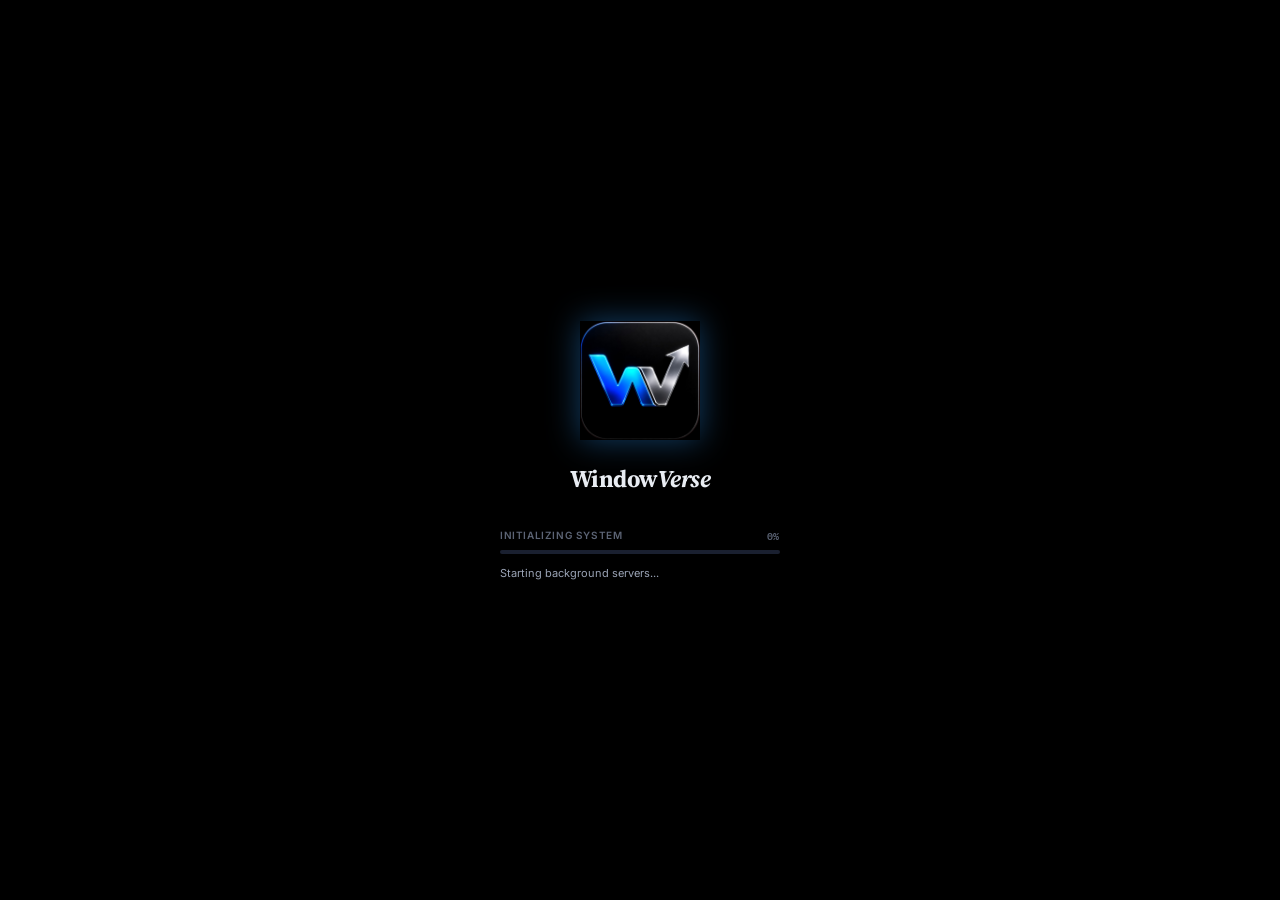
<file: ui/index.html>
<!DOCTYPE html>
<html lang="en">
<head>
<meta charset="UTF-8">
<meta name="viewport" content="width=device-width, initial-scale=1.0">
<title>WindowVerse — Live Service</title>
<link rel="preconnect" href="https://fonts.googleapis.com">
<link href="https://fonts.googleapis.com/css2?family=Source+Serif+4:opsz,wght@8..60,400;8..60,600;8..60,700&family=Inter:wght@400;500;600;700&family=IBM+Plex+Mono:wght@400;500;600&display=swap" rel="stylesheet">
<style>
:root {
  --bg:        #000000;
  --panel:     #0a0b0f;
  --panel-alt: #111318;
  --line:      #1a2030;
  --line-soft: #141820;
  --ink:       #e8ecf2;
  --ink-60:    #9aa3b5;
  --ink-40:    #5c6475;
  --accent:    #2b9bff;
  --accent-dim: rgba(43, 155, 255, 0.14);
  --silver:    #b8c4d4;
  --gold:      var(--accent);
  --red:       #e05a4e;
  --green:     #2b9bff;
  --green-bg:  rgba(43, 155, 255, .12);
  --amber:     #2b9bff;
  --amber-bg:  rgba(43, 155, 255, .12);
  --blue:      #2b9bff;
  --mono:      'IBM Plex Mono', monospace;
  --serif:     'Source Serif 4', serif;
  --sans:      'Inter', sans-serif;
}
* { box-sizing: border-box; margin: 0; padding: 0; }
html, body { height: 100%; overflow: hidden; }
body {
  background:
    radial-gradient(ellipse at 12% -8%, rgba(43,155,255,.10), transparent 55%),
    radial-gradient(ellipse at 88% 108%, rgba(184,196,212,.06), transparent 50%),
    var(--bg);
  color: var(--ink);
  font-family: var(--sans);
  display: flex;
  flex-direction: column;
}
.glass {
  background: rgba(22, 23, 27, 0.55);
  backdrop-filter: blur(14px);
  -webkit-backdrop-filter: blur(14px);
  border-color: rgba(255,255,255,0.07);
}
::-webkit-scrollbar { width: 6px; height: 6px; }
::-webkit-scrollbar-thumb { background: var(--line); border-radius: 3px; }

/* ── Header ── */
.header {
  display: flex; align-items: center; gap: 14px;
  padding: 0 20px; height: 54px;
  border-bottom: 1px solid rgba(255,255,255,0.07);
  background: rgba(22, 23, 27, 0.65);
  backdrop-filter: blur(14px);
  flex-shrink: 0;
}
.wordmark { font-family: var(--serif); font-weight: 700; font-size: 19px; letter-spacing: -.02em; }
.wordmark em { color: var(--accent); font-style: normal; }
.app-logo {
  width: 34px; height: 34px; border-radius: 9px; flex-shrink: 0;
  box-shadow: 0 0 14px rgba(43,155,255,0.28);
}
.service-pill {
  display: flex; align-items: center; gap: 6px;
  padding: 5px 11px; border: 1px solid var(--line);
  border-radius: 6px; font-size: 12px; color: var(--ink-60);
  background: var(--panel-alt);
}
.service-pill b { color: var(--ink); font-weight: 600; }
.header-spacer { flex: 1; }
.ai-badge {
  display: flex; align-items: center; gap: 6px;
  font-size: 11px; letter-spacing: .04em; color: var(--ink-60);
  padding: 5px 10px; border: 1px solid var(--line); border-radius: 6px;
}
.ai-badge .dot { width: 6px; height: 6px; border-radius: 50%; background: var(--line); }
.ai-badge .dot.live { background: var(--green); box-shadow: 0 0 0 3px var(--green-bg); animation: pulse 2s infinite; }
.ai-badge .dot.error { background: var(--red); }
@keyframes pulse { 0%,100%{opacity:1} 50%{opacity:.5} }
.version-pill {
  font-size: 10.5px; letter-spacing: .06em; text-transform: uppercase;
  padding: 4px 10px; border-radius: 5px; color: var(--gold);
  border: 1px solid rgba(43,155,255,0.35); font-weight: 600;
}
.action-toast {
  display: none; position: fixed; bottom: 24px; left: 50%; transform: translateX(-50%);
  padding: 10px 18px; border-radius: 8px; font-size: 12.5px; font-weight: 500;
  background: rgba(22,23,27,0.95); border: 1px solid var(--line); color: var(--ink);
  box-shadow: 0 8px 32px rgba(0,0,0,0.45); z-index: 9999;
}
.action-toast.show { display: block; animation: toast-in .28s ease-out; }
.action-toast.success { border-color: var(--green); color: var(--green); }
.action-toast.success::before { content: "✓ "; font-weight: 700; }
.action-toast.leaving { animation: toast-out .4s ease-in forwards; }
@keyframes toast-in {
  from { opacity: 0; transform: translate(-50%, 14px); }
  to   { opacity: 1; transform: translate(-50%, 0); }
}
@keyframes toast-out {
  from { opacity: 1; transform: translate(-50%, 0); }
  to   { opacity: 0; transform: translate(-50%, 14px); }
}
.btn {
  font-family: var(--sans); font-size: 12.5px; font-weight: 600;
  padding: 8px 16px; border-radius: 7px; border: 1px solid var(--line);
  background: var(--panel-alt); color: var(--ink); cursor: pointer;
  display: flex; align-items: center; gap: 7px;
}
.btn:hover:not(:disabled) { border-color: var(--ink-40); }
.btn:disabled { opacity: .35; cursor: not-allowed; }
.btn.start { background: var(--red); border-color: var(--red); color: #fff; }
.btn.start:hover:not(:disabled) { background: #c94a3f; }
.btn.small { padding: 5px 10px; font-size: 11px; }

/* ── Three-column main grid (resizable) ── */
.live-workspace { flex: 1; display: flex; flex-direction: column; min-height: 0; overflow: hidden; }
.main {
  flex: 1; display: flex; align-items: stretch;
  gap: 0; background: var(--line);
  min-height: 0; overflow: hidden;
}
.col {
  background: rgba(14, 15, 18, 0.82);
  backdrop-filter: blur(8px);
  display: flex; flex-direction: column; min-height: 0; min-width: 160px;
  overflow: hidden; position: relative; flex: 1 1 0;
}
/* The broadcast column is the one the operator actually reads from, so it
   starts wider than the two feed columns (still drag-resizable). */
.col[data-col="stage"] { flex: 1.6 1 0; min-width: 320px; }
.col-resize-handle {
  position: absolute; top: 0; right: -3px; bottom: 0; width: 6px;
  cursor: col-resize; z-index: 5; touch-action: none;
}
.col-resize-handle::before {
  content: ""; position: absolute; top: 0; bottom: 0; left: 50%;
  transform: translateX(-50%); width: 1px; background: rgba(255,255,255,0.14);
}
.col-resize-handle:hover::before, .col-resize-handle.active::before {
  width: 2px; background: rgba(43,155,255,0.55);
}
.col-hdr {
  display: flex; align-items: center; justify-content: space-between;
  padding: 12px 16px; border-bottom: 1px solid var(--line-soft); flex-shrink: 0;
  background: rgba(22, 23, 27, 0.45);
}
.col-num { font-family: var(--serif); font-size: 20px; color: var(--ink-40); margin-right: 8px; }
.col-title-wrap { display: flex; align-items: baseline; }
.col-label { font-size: 9.5px; letter-spacing: .12em; text-transform: uppercase; color: var(--ink-40); display: block; }
.col-title { font-size: 14px; font-weight: 600; }
.col-meta { display: flex; align-items: center; gap: 6px; font-size: 10.5px; color: var(--ink-60); }
.badge-mini {
  font-size: 9.5px; padding: 2px 6px; border-radius: 4px; border: 1px solid var(--line);
  color: var(--ink-60); letter-spacing: .04em;
}

/* ── Col 1: Transcription ── */
.tx-scroll { flex: 1; overflow-y: auto; min-height: 0; display: flex; flex-direction: column; }
.tx-inner { padding: 12px 16px; display: flex; flex-direction: column; }
.tx-line { padding: 8px 0; border-bottom: 1px dashed var(--line-soft); font-size: 13px; line-height: 1.6; color: var(--ink-60); display: flex; gap: 10px; align-items: baseline; }
.tx-ts { flex-shrink: 0; font-family: var(--mono); font-size: 10.5px; color: var(--ink-40); width: 62px; }
.tx-text { flex: 1; min-width: 0; }
.tx-line.fresh { color: var(--ink); font-weight: 500; }
.tx-line.hearing { color: var(--green); font-style: italic; }
.tx-line.warning { color: var(--red); font-weight: 600; border-bottom-color: var(--red); }
.tx-empty { flex: 1; display: flex; flex-direction: column; align-items: center; justify-content: center; gap: 12px; padding: 30px; }
.mic-ring {
  width: 52px; height: 52px; border-radius: 50%; border: 1px solid var(--line);
  display: flex; align-items: center; justify-content: center; font-size: 20px; color: var(--ink-40);
  transition: border-color .3s, color .3s, box-shadow .3s;
}
.mic-ring.active {
  border-color: var(--green); color: var(--green);
  box-shadow: 0 0 0 4px var(--green-bg);
  animation: pulse 2s infinite;
}
.mic-ring.starting {
  border-color: var(--amber); color: var(--amber);
  box-shadow: 0 0 0 4px var(--amber-bg);
}
.tx-empty p { font-size: 12.5px; color: var(--ink-40); text-align: center; line-height: 1.7; }
.col-footer { padding: 9px 16px; border-top: 1px solid var(--line-soft); font-size: 10.5px; color: var(--ink-40); flex-shrink: 0; }

/* ── Col 2: Engine / Suggestions ── */
.engine-body { flex: 1; overflow-y: auto; padding: 16px; display: flex; flex-direction: column; gap: 10px; }
.engine-empty { flex: 1; display: flex; flex-direction: column; align-items: center; justify-content: center; gap: 12px; }
.spark { font-size: 20px; color: var(--gold); }
.engine-empty p { font-size: 12.5px; color: var(--ink-40); text-align: center; line-height: 1.7; }

.verse-card {
  border: 1px solid var(--line); border-radius: 9px; background: var(--panel);
  padding: 14px 16px; display: flex; flex-direction: column; gap: 8px;
}
.verse-source { font-size: 10px; letter-spacing: .08em; text-transform: uppercase; color: var(--gold); display: flex; align-items: center; gap: 5px; }
.verse-ref { font-family: var(--serif); font-size: 19px; font-weight: 700; }
.verse-text { font-family: var(--serif); font-size: 14px; line-height: 1.55; color: var(--ink); }
.verse-meta { display: flex; align-items: center; gap: 7px; font-size: 10.5px; color: var(--ink-60); }
.conf-pill { padding: 2px 7px; border-radius: 10px; font-weight: 700; font-size: 10px; }
.conf-high   { background: var(--green-bg); color: var(--green); }
.conf-medium { background: var(--amber-bg); color: var(--amber); }
.conf-low    { background: rgba(224,90,78,.12); color: var(--red); }
.meta-sep { color: var(--line); }

.search-input {
  width: 100%; padding: 10px 12px; border-radius: 7px; border: 1px solid var(--line);
  background: var(--panel-alt); color: var(--ink); font-family: var(--sans); font-size: 13px;
}
.search-input:focus { outline: none; border-color: var(--gold); }
.version-select {
  padding: 8px 10px; border-radius: 7px; border: 1px solid var(--line);
  background: var(--panel-alt); color: var(--ink-60); font-size: 12px;
}

/* ── Col 3: Live Output / Broadcast ── */
/* The whole column scrolls, not just the black box: the operator can reach
   the preview strip, the stage and the French line under it with one
   scrollbar even when the window is short. */
.col-scroll {
  flex: 1; min-height: 0; overflow-y: auto; overflow-x: hidden;
  display: flex; flex-direction: column;
  scrollbar-width: thin; scrollbar-color: rgba(255,255,255,0.28) transparent;
}
.col-scroll::-webkit-scrollbar { width: 10px; }
.col-scroll::-webkit-scrollbar-thumb {
  background: rgba(255,255,255,0.28); border-radius: 6px;
  border: 3px solid transparent; background-clip: content-box;
}
.stage-scroll {
  flex: 1 0 auto; min-height: 340px; overflow: visible;
  display: flex; flex-direction: column; margin: 0 16px; padding: 14px 0;
}
.stage-status { display: flex; align-items: center; gap: 6px; font-size: 10.5px; }
.stage-status .dot { width: 6px; height: 6px; border-radius: 50%; background: var(--line); }
.stage-status .dot.on { background: var(--red); box-shadow: 0 0 0 3px rgba(224,90,78,.15); }
.stage {
  flex: 1 1 auto; min-height: 320px;
  background: #000000;
  display: flex; align-items: center;
  /* "safe" keeps the top of an over-long verse reachable instead of
     centring it out of the scroll range. */
  justify-content: center; justify-content: safe center;
  flex-direction: column; padding: 4% 5%; text-align: center;
  border-radius: 10px; border: 1px solid rgba(255,255,255,0.08);
  backdrop-filter: blur(8px); overflow-y: auto; overflow-x: hidden;
  scrollbar-width: thin; scrollbar-color: rgba(255,255,255,0.28) transparent;
  background-size: cover; background-position: center;
}
.stage::-webkit-scrollbar { width: 10px; }
.stage::-webkit-scrollbar-track { background: transparent; }
.stage::-webkit-scrollbar-thumb {
  background: rgba(255,255,255,0.28); border-radius: 6px;
  border: 3px solid transparent; background-clip: content-box;
}
.stage::-webkit-scrollbar-thumb:hover { background: rgba(255,255,255,0.45); background-clip: content-box; }
.stage-content {
  width: 100%; max-width: 100%; display: flex; flex-direction: column;
  align-items: center; justify-content: center; gap: 0; flex-shrink: 0;
}
.stage.theme-light { background-color: rgba(255,255,255,0.94); color: #141418; }
.stage.theme-light .stage-ref { color: #141418; text-shadow: none; }
.stage.theme-light .stage-text, .stage.theme-light .stage-secondary { color: #141418; text-shadow: none; }
.stage.bordered { box-shadow: inset 0 0 0 2px rgba(43, 155, 255, 0.45); }
.stage-ref {
  font-family: var(--sans); color: var(--accent); font-weight: 700;
  margin-bottom: 0.45em; line-height: 1.25; width: 100%;
  text-shadow: 0 0 16px rgba(43,155,255,0.35), 0 1px 3px rgba(0,0,0,0.85);
}
.stage-text, .stage-secondary {
  font-family: var(--sans); color: #ffffff; font-weight: 700;
  width: 100%; max-width: 100%;
  overflow-wrap: break-word; word-wrap: break-word; hyphens: auto;
  text-shadow: 0 1px 3px rgba(0,0,0,0.85), 0 0 10px rgba(0,0,0,0.45);
}
.stage-secondary { margin-top: 0.55em; }
.stage-secondary.above { margin-top: 0; margin-bottom: 0.55em; }
.stage-empty { color: var(--ink-40); font-size: 13px; }
.stage-controls { display: flex; gap: 8px; padding: 0 16px 16px; flex-shrink: 0; }
.stage-controls .btn { flex: 1; justify-content: center; }

/* ── Bottom dock (Search + Recent Verses) ── */
.dock-resizer {
  flex-shrink: 0; height: 5px; cursor: row-resize; background: var(--line);
  position: relative; touch-action: none;
}
.dock-resizer::before {
  content: ""; position: absolute; left: 0; right: 0; top: 50%;
  transform: translateY(-50%); height: 1px; background: rgba(255,255,255,0.14);
}
.dock-resizer:hover::before, .dock-resizer.active::before {
  height: 2px; background: rgba(43,155,255,0.55);
}
.live-bottom-dock {
  flex-shrink: 0; height: 190px; min-height: 120px; max-height: 50vh;
  display: flex; gap: 0; background: var(--line);
  border-top: 1px solid var(--line);
}
.dock-section {
  flex: 1; background: rgba(14, 15, 18, 0.92);
  display: flex; flex-direction: column; min-width: 0; overflow: hidden;
  border-right: 1px solid var(--line-soft);
}
.dock-section:last-child { border-right: none; }
.dock-hdr {
  padding: 8px 14px; font-size: 10px; letter-spacing: .12em;
  text-transform: uppercase; color: var(--ink-40);
  border-bottom: 1px solid var(--line-soft); flex-shrink: 0;
}
.dock-search .search-input { margin: 8px 14px 6px; width: calc(100% - 28px); }
.search-toolbar { padding: 6px 14px 0; flex-shrink: 0; }
.search-toolbar select {
  width: 100%; padding: 6px 8px; border-radius: 6px; border: 1px solid var(--line);
  background: var(--panel-alt); color: var(--ink-60); font-size: 11px;
}
.search-results-scroll { flex: 1; min-height: 0; overflow-y: auto; padding: 4px 10px 8px; }
.search-empty { font-size: 11px; color: var(--ink-40); padding: 8px 4px; line-height: 1.5; }
.search-group-hdr {
  font-size: 9px; letter-spacing: .1em; text-transform: uppercase;
  color: var(--gold); margin: 8px 2px 4px; padding-top: 4px;
  border-top: 1px solid var(--line-soft);
}
.search-group-hdr:first-child { border-top: none; margin-top: 0; padding-top: 0; }
.search-hit {
  border: 1px solid var(--line-soft); border-radius: 7px; padding: 8px 10px;
  margin-bottom: 6px; cursor: pointer; background: var(--panel);
}
.search-hit:hover { border-color: rgba(43,155,255,0.45); }
.search-hit-ref { font-family: var(--serif); font-size: 13px; font-weight: 700; color: #2b9bff; }
.search-hit-text {
  font-family: var(--serif); font-size: 11.5px; line-height: 1.45; color: var(--ink);
  margin-top: 4px; display: -webkit-box; -webkit-line-clamp: 2; -webkit-box-orient: vertical; overflow: hidden;
}
.search-hit-meta { font-size: 10px; color: var(--ink-40); margin-top: 4px; }
.dock-recall-scroll { flex: 1; overflow-y: auto; padding: 6px 10px; }

/* ── Bottom tab bar ── */
.tabbar {
  display: flex; border-top: 1px solid rgba(255,255,255,0.07);
  background: rgba(22, 23, 27, 0.65);
  backdrop-filter: blur(14px);
  flex-shrink: 0; overflow-x: auto;
}
.settings-advanced { margin-top: 10px; padding-top: 10px; border-top: 1px dashed var(--line-soft); }
.settings-advanced summary { cursor: pointer; color: var(--ink-60); font-size: 12px; margin-bottom: 8px; }
.sensitivity-scale {
  display: flex; justify-content: space-between; gap: 4px;
  font-size: 10px; color: var(--ink-40); margin-top: 6px; line-height: 1.2;
}
.sensitivity-scale span { flex: 1; text-align: center; }
.sensitivity-scale span:first-child { text-align: left; }
.sensitivity-scale span:last-child { text-align: right; }
.sensitivity-readout { font-weight: 600; margin-top: 8px; color: var(--gold); }
.sensitivity-hint { font-size: 12px; color: var(--ink-60); margin-top: 4px; line-height: 1.5; }
.settings-json { max-height: 120px; overflow-y: auto; display: none; margin-top: 8px; }
.settings-json.show { display: block; }
.tab {
  padding: 10px 16px; font-size: 12px; color: var(--ink-60); cursor: pointer;
  border-bottom: 2px solid transparent; white-space: nowrap; display: flex; align-items: center; gap: 6px;
}
.tab:hover { color: var(--ink); }
.tab.active { color: var(--ink); border-bottom-color: var(--gold); }
.tab-body { height: 190px; overflow-y: auto; background: var(--bg); border-top: 1px solid var(--line-soft); flex-shrink: 0; }
.tab-panel { display: none; padding: 14px 20px; }
.tab-panel.active { display: block; }
.tab-panel-empty { color: var(--ink-40); font-size: 12px; text-align: center; padding: 30px; }

/* Quick recall list */
.recall-item {
  display: flex; align-items: center; justify-content: space-between; gap: 10px;
  padding: 8px 10px; border-radius: 6px; cursor: pointer; font-size: 12.5px;
}
.recall-item:hover { background: var(--panel-alt); }
.recall-ref { font-weight: 600; }
.recall-snip { color: var(--ink-40); flex: 1; overflow: hidden; text-overflow: ellipsis; white-space: nowrap; }

/* JSON log */
.json-row { font-family: var(--mono); font-size: 11px; line-height: 1.6; color: #c4b48c; white-space: pre; padding: 2px 0; }
.jk { color: #7db8a4; } .js { color: #d4a070; } .jn { color: #8db8d4; } .jb { color: #b89cd4; }

/* ── Connection-lost banner (fails loud, in red, per design principle) ── */
.conn-banner {
  display: none; align-items: center; gap: 8px;
  padding: 8px 20px; font-size: 12.5px; font-weight: 600;
  background: rgba(224,90,78,.14); color: var(--red);
  border-bottom: 1px solid rgba(224,90,78,.35); flex-shrink: 0;
}
.conn-banner.show { display: flex; }

/* ── Startup progress bar ── */
.startup-bar {
  display: none; flex-direction: column; gap: 8px;
  padding: 10px 20px 12px; font-size: 12px;
  background: var(--panel-alt); border-bottom: 1px solid var(--line);
  flex-shrink: 0;
}
.startup-bar.show { display: flex; }
.startup-bar-header {
  display: flex; align-items: center; justify-content: space-between; gap: 12px;
}
.startup-bar-track {
  height: 4px; background: var(--line); border-radius: 2px; overflow: hidden;
}
.startup-bar-fill {
  height: 100%; width: 0%; background: linear-gradient(90deg, var(--gold), var(--green));
  transition: width .35s ease;
}
.startup-bar-title {
  font-weight: 600; color: var(--ink-60); font-size: 11px;
  letter-spacing: .06em; text-transform: uppercase;
}
.startup-bar-pct {
  font-family: var(--mono); font-size: 11px; color: var(--ink-60); flex-shrink: 0;
}
.startup-msg-area {
  position: relative; height: 22px; overflow: hidden;
}
.startup-msg-current {
  position: absolute; left: 0; right: 0; bottom: 0;
  color: var(--ink-60); font-size: 12px; line-height: 1.4;
}
.startup-msg-float {
  position: absolute; left: 0; right: 0; bottom: 0;
  color: var(--ink-60); font-size: 12px; line-height: 1.4; pointer-events: none;
  animation: startupFloatUp 2s ease forwards;
}
@keyframes startupFloatUp {
  0%   { transform: translateY(0);   opacity: 1; }
  100% { transform: translateY(-22px); opacity: 0; }
}

/* ── Interim / live-typing transcript line ── */
.tx-line { transition: color .5s ease, opacity .5s ease; }
.tx-line.interim { color: var(--blue); font-style: italic; opacity: .85; }
.tx-line.interim::after { content: "▌"; animation: blink 1s step-end infinite; margin-left: 2px; }
@keyframes blink { 50% { opacity: 0; } }

/* ── vMix / NDI tab ── */
.vmix-panel { display: flex; flex-direction: column; gap: 14px; max-width: 720px; }
.vmix-status-row { display: flex; align-items: center; gap: 18px; flex-wrap: wrap; }
.vmix-stat { display: flex; align-items: center; gap: 7px; font-size: 12px; color: var(--ink-60); }
.vmix-stat .dot { width: 7px; height: 7px; border-radius: 50%; background: var(--line); }
.vmix-stat .dot.ok { background: var(--green); box-shadow: 0 0 0 3px var(--green-bg); }
.vmix-stat .dot.bad { background: var(--red); box-shadow: 0 0 0 3px rgba(224,90,78,.15); }
.vmix-steps { font-size: 12.5px; line-height: 1.75; color: var(--ink-60); padding: 14px 16px; border-radius: 10px; background: rgba(22, 23, 27, 0.45); backdrop-filter: blur(10px); border: 1px solid rgba(255,255,255,0.06); }
.vmix-steps b { color: var(--ink); }
.vmix-steps code { font-family: var(--mono); background: var(--panel-alt); padding: 1px 6px; border-radius: 4px; color: var(--gold); font-size: 11.5px; }
.vmix-note { font-size: 11.5px; color: var(--amber); background: var(--amber-bg); border: 1px solid rgba(217,164,65,.3); border-radius: 7px; padding: 8px 11px; }

/* ── App shell + sidebar ── */
.app-shell { flex: 1; display: flex; min-height: 0; overflow: hidden; }
.sidebar {
  width: 56px; flex-shrink: 0; display: flex; flex-direction: column;
  justify-content: center;
  background: rgba(18, 19, 22, 0.72); backdrop-filter: blur(16px);
  border-right: 1px solid rgba(255,255,255,0.07);
  position: relative; min-width: 56px;
}
.sidebar.sidebar-wide { width: var(--sidebar-w, 220px); }
.sidebar.sidebar-wide .nav-label { display: inline; }
.sidebar.sidebar-wide .sidebar-hdr { display: block; }
.sidebar-resizer {
  position: absolute; top: 0; right: -3px; bottom: 0; width: 6px;
  cursor: col-resize; z-index: 6; touch-action: none;
}
.sidebar-resizer::before {
  content: ""; position: absolute; top: 0; bottom: 0; left: 50%;
  transform: translateX(-50%); width: 1px; background: rgba(255,255,255,0.14);
}
.sidebar-hdr { display: none; padding: 14px 12px 8px; font-size: 10px; letter-spacing: .14em; text-transform: uppercase; color: var(--ink-40); }
.nav-item {
  display: flex; align-items: center; justify-content: center; gap: 10px;
  padding: 12px 8px; margin: 2px 6px;
  border-radius: 8px; cursor: pointer; font-size: 13px; color: var(--ink-60);
  border: 1px solid transparent; position: relative;
}
.sidebar.sidebar-wide .nav-item { justify-content: flex-start; padding: 11px 14px; margin: 2px 8px; }
.nav-label { display: none; }
.nav-icon { font-size: 16px; line-height: 1; flex-shrink: 0;
  display: inline-flex; align-items: center; justify-content: center; }
.icon { vertical-align: -3px; flex-shrink: 0; }
.btn [data-icon], .seg-btn [data-icon] { display: inline-flex; align-items: center; gap: 5px; }
.nav-item:hover { background: rgba(255,255,255,0.04); color: var(--ink); }
.nav-item.active { background: rgba(43,155,255,0.12); color: var(--gold); border-color: rgba(43,155,255,0.25); }
.nav-item.has-errors { background: rgba(224,90,78,0.12); color: #ffb4ae; }
.nav-badge {
  margin-left: auto; min-width: 18px; height: 18px; border-radius: 9px;
  background: var(--red); color: #fff; font-size: 10px; font-weight: 700;
  display: flex; align-items: center; justify-content: center; padding: 0 5px;
}
.sidebar.sidebar-wide .nav-badge { position: static; min-width: 18px; height: 18px; font-size: 10px; padding: 0 5px; }
.sidebar:not(.sidebar-wide) .nav-badge {
  position: absolute; top: 6px; right: 6px; min-width: 8px; height: 8px; font-size: 0; padding: 0;
}
.workspace { flex: 1; display: flex; flex-direction: column; min-width: 0; min-height: 0; }
.view { flex: 1; display: none; flex-direction: column; min-height: 0; overflow: hidden; }
.view.active { display: flex; }
.side-scroll { flex: 1; overflow-y: auto; padding: 16px 20px; }
.log-feed { display: flex; flex-direction: column; gap: 8px; max-height: 60vh; overflow-y: auto; }
.log-row { padding: 10px 12px; border-radius: 8px; font-size: 12px; border: 1px solid rgba(255,255,255,0.06); background: rgba(22,23,27,0.5); display: flex; align-items: flex-start; gap: 8px; }
.log-row-body { flex: 1; min-width: 0; }
.log-copy-btn {
  flex-shrink: 0; border: none; background: transparent; color: var(--ink-40);
  cursor: pointer; padding: 2px 4px; border-radius: 4px; font-size: 13px; line-height: 1;
}
.log-copy-btn:hover { color: var(--ink); background: rgba(255,255,255,0.06); }
.log-toolbar { display: flex; align-items: center; gap: 8px; flex-wrap: wrap; margin-bottom: 8px; }
.log-row.error { border-color: rgba(224,90,78,0.35); background: rgba(224,90,78,0.08); }
.log-row.warn { border-color: rgba(217,164,65,0.35); background: rgba(217,164,65,0.08); }
.log-row.info { border-color: rgba(79,174,125,0.35); background: rgba(79,174,125,0.08); }
.log-fix { margin-top: 6px; font-size: 11px; color: var(--ink-60); }
.log-fix b { color: var(--gold); font-weight: 600; }
.header-log-dot { width: 8px; height: 8px; border-radius: 50%; background: var(--red); display: none; cursor: pointer; animation: pulse 1.2s infinite; }
.header-log-dot.show { display: inline-block; }
.col-hdr { cursor: grab; user-select: none; }
.col-hdr:active { cursor: grabbing; }
.col.dragging { opacity: 0.55; }
.mic-status-pill {
  font-size: 10px; padding: 3px 8px; border-radius: 4px;
  background: var(--green-bg); color: var(--green); display: none;
}
.mic-status-pill.show { display: inline-block; }
.mic-device-list { display: flex; flex-direction: column; gap: 6px; margin-top: 8px; max-width: 420px; }
.mic-device-row {
  display: flex; align-items: center; gap: 8px; padding: 8px 10px;
  border-radius: 6px; border: 1px solid var(--line); cursor: pointer; font-size: 12.5px;
}
.mic-device-row:hover { border-color: var(--ink-40); }
.mic-device-row.active { border-color: var(--gold); background: rgba(43,155,255,0.08); }
.mic-device-tag { font-size: 10px; padding: 2px 6px; border-radius: 4px; background: var(--panel-alt); color: var(--ink-60); }
.mic-active {
  margin: 8px 0 4px; padding: 9px 11px; border-radius: 7px; max-width: 420px;
  border: 1px solid var(--gold); background: rgba(43,155,255,0.08);
  font-size: 13px; color: var(--ink);
}
.mic-active b { display: block; font-size: 10px; letter-spacing: .1em; text-transform: uppercase; color: var(--gold); margin-bottom: 3px; }

/* Master on/off switch (voice commands) */
.master-row { display: flex; align-items: center; gap: 14px; cursor: pointer; }
.master-label { flex: 1; }
.switch { position: relative; width: 46px; height: 26px; flex: 0 0 auto; }
.switch input { opacity: 0; width: 0; height: 0; position: absolute; }
.switch .slider {
  position: absolute; inset: 0; border-radius: 999px; background: var(--panel-alt);
  border: 1px solid var(--line); transition: background .15s, border-color .15s;
}
.switch .slider::before {
  content: ""; position: absolute; top: 3px; left: 3px; width: 18px; height: 18px;
  border-radius: 50%; background: var(--ink-60); transition: transform .15s, background .15s;
}
.switch input:checked + .slider { background: rgba(43,155,255,0.25); border-color: var(--gold); }
.switch input:checked + .slider::before { transform: translateX(20px); background: var(--gold); }
#voiceNavOptions.disabled { display: none; }
.json-copy-row { display: flex; align-items: center; gap: 8px; margin: 8px 0; }
#menuToggle { display: none; }
.tabbar, .tab-body { display: none !important; }
.mic-progress { height: 3px; background: var(--line); border-radius: 2px; overflow: hidden; margin-top: 8px; display: none; }
.mic-progress.show { display: block; }
.mic-progress-bar { height: 100%; width: 0%; background: linear-gradient(90deg, var(--gold), var(--green)); transition: width .25s; }

/* ── Manual reference bar + preview strip (Live Output) ─────────────── */
.ref-bar { display: flex; gap: 6px; padding: 8px 14px 2px; flex-shrink: 0; }
.ref-bar input {
  background: var(--panel-alt); border: 1px solid var(--line); border-radius: 6px;
  color: var(--ink); font-size: 12px; padding: 6px 8px; min-width: 0;
}
.ref-bar input:focus { outline: none; border-color: var(--gold); }
.ref-book { flex: 1; }
.ref-num { width: 52px; }
.preview-strip {
  display: flex; align-items: center; gap: 8px; margin: 8px 16px 0;
  padding: 8px 10px; border: 1px dashed rgba(217,164,65,0.55); border-radius: 8px;
  background: rgba(217,164,65,0.06); flex-shrink: 0;
}
.preview-strip.empty { opacity: .5; border-style: dashed; }
.preview-strip.on-air {
  border-style: solid; border-color: rgba(224,90,78,0.75);
  background: rgba(224,90,78,0.12); opacity: 1;
}
.preview-tag {
  font-size: 9px; letter-spacing: .12em; color: #d9a441; font-weight: 700; flex-shrink: 0;
}
.preview-strip.on-air .preview-tag { color: var(--red); }
.preview-body {
  flex: 1; min-width: 0; font-size: 11.5px; color: var(--ink);
  line-height: 1.45;
}
.preview-body b { font-family: var(--serif); color: #2b9bff; margin-right: 6px; }
.preview-body .sec {
  display: block; margin-top: 4px; color: var(--ink-60);
  font-style: italic; font-size: 11px;
}
.preview-strip .btn { flex-shrink: 0; }

/* ── Sub-tabs (Settings / More) ─────────────────────────────────────── */
.subtabs { display: flex; gap: 6px; padding: 12px 20px 0; flex-shrink: 0; flex-wrap: wrap; }
.subtab {
  border: 1px solid var(--line); background: var(--panel-alt); color: var(--ink-60);
  border-radius: 7px; padding: 6px 12px; font-size: 12px; cursor: pointer;
}
.subtab:hover { color: var(--ink); }
.subtab.active { color: var(--gold); border-color: rgba(43,155,255,0.35); background: rgba(43,155,255,0.1); }
.subview { display: none; }
.subview.active { display: block; }
.opt-row { display: flex; gap: 8px; align-items: flex-start; margin-top: 10px; font-size: 12.5px; cursor: pointer; }
.opt-row small { color: var(--ink-40); font-size: 11px; }

/* ── Scripture Browser ──────────────────────────────────────────────── */
.browser { flex: 1; display: flex; flex-direction: row; gap: 1px; background: var(--line); min-height: 0; }
.browser-col { position: relative; background: var(--bg); display: flex; flex-direction: column; min-height: 0; padding: 12px; gap: 8px; }
.browser-books { flex: 0 0 220px; }
.browser-chapters { flex: 0 0 150px; }
.browser-verses { flex: 1 1 0; min-width: 200px; }
.browser-preview { flex: 0 0 320px; }
.browser-hdr { font-size: 10px; letter-spacing: .12em; text-transform: uppercase; color: var(--ink-40); margin-bottom: 4px; }
.browser-list { flex: 1; overflow-y: auto; display: flex; flex-direction: column; gap: 2px; }
.browser-empty { color: var(--ink-40); font-size: 12px; padding: 8px 2px; }
.browser-row {
  padding: 8px 10px; border-radius: 6px; font-size: 13.5px; color: var(--ink-60);
  cursor: pointer; border: 1px solid transparent;
}
.browser-row:hover { background: rgba(255,255,255,0.04); color: var(--ink); }
.browser-row.active { color: var(--gold); border-color: rgba(43,155,255,0.35); background: rgba(43,155,255,0.1); }
.browser-verse-num { font-family: var(--serif); color: #2b9bff; margin-right: 8px; font-weight: 700; }
.chapter-grid { flex: 1; overflow-y: auto; display: grid; grid-template-columns: repeat(auto-fill, minmax(44px, 1fr)); grid-auto-rows: max-content; gap: 6px; align-content: start; }
.chapter-cell {
  text-align: center; padding: 10px 0; border-radius: 6px; font-size: 13px;
  border: 1px solid var(--line-soft); color: var(--ink-60); cursor: pointer;
}
.chapter-cell:hover { color: var(--ink); border-color: var(--ink-40); }
.chapter-cell.active { color: var(--gold); border-color: rgba(43,155,255,0.35); background: rgba(43,155,255,0.1); }
.chapter-grid.books { grid-template-columns: repeat(auto-fill, minmax(64px, 1fr)); }
.chapter-cell.book-cell { font-size: 12px; padding: 10px 4px; white-space: nowrap; overflow: hidden; }
.grid-hdr { display: flex; align-items: center; gap: 6px; }
.btn.tiny { padding: 2px 7px; font-size: 11px; }
.book-grid { flex: 1; overflow-y: auto; display: grid; grid-template-columns: repeat(auto-fill, minmax(64px, 1fr)); grid-auto-rows: max-content; gap: 4px; align-content: start; }

/* Recent verses, grouped by book */
.recall-group { border-bottom: 1px solid var(--line-soft); }
.recall-group:last-child { border-bottom: none; }
.recall-caret {
  width: 16px; text-align: center; color: var(--ink-40); cursor: pointer;
  font-size: 10px; flex-shrink: 0;
}
.recall-caret.placeholder { visibility: hidden; }
.recall-children { display: none; padding-left: 18px; }
.recall-group.open .recall-children { display: block; }
.recall-count { color: var(--ink-40); font-size: 10.5px; flex-shrink: 0; }
.preview-box {
  flex: 1; overflow-y: auto; border: 1px solid var(--line); border-radius: 8px;
  padding: 14px; font-family: var(--serif); font-size: 15px; line-height: 1.6;
}
.preview-box .ref { color: #2b9bff; font-size: 13px; margin-bottom: 8px; }
.preview-box .sec { color: var(--ink-60); font-style: italic; margin-top: 10px; }
.preview-controls { display: flex; gap: 6px; }
.preview-controls .btn.start { flex: 1; justify-content: center; }
.seg { display: flex; gap: 4px; }
.seg-btn {
  flex: 1; border: 1px solid var(--line); background: var(--panel-alt); color: var(--ink-60);
  border-radius: 6px; padding: 5px 0; font-size: 11.5px; cursor: pointer;
}
.seg-btn.active { color: var(--gold); border-color: rgba(43,155,255,0.35); background: rgba(43,155,255,0.1); }
.search-more { font-size: 11px; color: var(--ink-60); padding: 6px 2px; }
.search-open-browser { width: 100%; justify-content: center; margin-top: 6px; }

/* Voice keyword editor */
.kw-intent { margin-top: 14px; }
.kw-intent-name { font-size: 11px; letter-spacing: .08em; text-transform: uppercase; color: var(--ink-40); }
.kw-chips { display: flex; flex-wrap: wrap; gap: 6px; margin: 6px 0; }
.kw-chip {
  display: flex; align-items: center; gap: 5px; font-size: 11.5px;
  border: 1px solid var(--line); border-radius: 999px; padding: 3px 9px;
  color: var(--ink-60); cursor: pointer;
}
.kw-chip.on { color: var(--ink); border-color: rgba(43,155,255,0.35); background: rgba(43,155,255,0.1); }
.kw-chip.custom { border-style: dashed; }
.kw-chip .x { color: var(--ink-40); font-size: 12px; }
.kw-add { display: flex; gap: 6px; }
.kw-add input { flex: 1; }

/* Flat Rectangular Range Sliders Styling */
input[type="range"] {
  -webkit-appearance: none;
  appearance: none;
  background: var(--line);
  height: 6px;
  border-radius: 0px;
  outline: none;
  margin: 12px 0;
  width: 100%;
}
input[type="range"]::-webkit-slider-thumb {
  -webkit-appearance: none;
  appearance: none;
  width: 14px;
  height: 14px;
  background: #2b9bff;
  border-radius: 0; /* Square/rectangular */
  cursor: pointer;
  border: 1px solid rgba(0,0,0,0.5);
  box-shadow: 0 1px 3px rgba(0,0,0,0.4);
  transition: transform 0.1s;
}
input[type="range"]::-webkit-slider-thumb:hover {
  transform: scale(1.15);
}
input[type="range"]::-moz-range-thumb {
  width: 14px;
  height: 14px;
  background: #2b9bff;
  border-radius: 0; /* Square/rectangular */
  cursor: pointer;
  border: 1px solid rgba(0,0,0,0.5);
  box-shadow: 0 1px 3px rgba(0,0,0,0.4);
}
</style>
</head>
<body>

<div class="conn-banner" id="connBanner">⚠ Lost connection to backend — reconnecting…</div>
<div class="action-toast" id="actionToast"></div>

<!-- App Startup/Loading Overlay with transparent logo breathing animation -->
<div id="appLoadingOverlay" style="position:fixed; inset:0; background:#000000; display:flex; flex-direction:column; align-items:center; justify-content:center; z-index:99999; transition: opacity 0.8s ease;">
  <div style="display:flex; flex-direction:column; align-items:center; gap:16px; text-align:center;">
    <img src="logo.png" id="loadingLogo" alt="W" style="width:120px; height:120px; object-fit:contain; animation: logoBreathe 2s infinite ease-in-out; filter: drop-shadow(0 0 16px rgba(43,155,255,0.4));">
    <div style="font-family: var(--serif); font-size:24px; font-weight:700; color:var(--ink); letter-spacing:-.02em; margin-top:5px;">Window<em>Verse</em></div>
    
    <!-- Detailed relocated startup/progress bar at the bottom of the loading overlay -->
    <div id="loadingOverlayContainer" style="width:280px; margin-top:15px; text-align:left; display:flex; flex-direction:column; gap:6px;">
      <div style="display:flex; justify-content:space-between; align-items:center; font-size:10px; font-weight:600; text-transform:uppercase; color:var(--ink-40); letter-spacing:0.06em;">
        <span id="loadingOverlayTitle">Initializing System</span>
        <span id="loadingOverlayPct" style="font-family: var(--mono);">0%</span>
      </div>
      <div style="height:4px; background:var(--line); border-radius:2px; overflow:hidden; position:relative;">
        <div id="loadingProgressFill" style="width:0%; height:100%; background:linear-gradient(90deg, var(--gold), var(--accent)); transition: width 0.35s ease;"></div>
      </div>
      <div style="position:relative; height:18px; overflow:hidden; margin-top:2px;">
        <div id="loadingStatusMsg" style="position:absolute; left:0; right:0; bottom:0; font-size:11px; color:var(--ink-60); font-family:var(--sans); white-space:nowrap; overflow:hidden; text-overflow:ellipsis;">Starting background servers...</div>
      </div>
    </div>
  </div>
</div>

<style>
@keyframes logoBreathe {
  0%, 100% { transform: scale(1.0); opacity: 0.8; filter: drop-shadow(0 0 12px rgba(43,155,255,0.3)); }
  50% { transform: scale(1.08); opacity: 1.0; filter: drop-shadow(0 0 24px rgba(43,155,255,0.6)); }
}
</style>

<div class="app-shell">
<aside class="sidebar" id="sidebar">
  <div class="sidebar-resizer" id="sidebarResizer" title="Drag to widen sidebar"></div>
  <div class="sidebar-hdr">Menu</div>
  <div class="nav-item active" data-view="live" title="Live"><span class="nav-icon" data-icon="live" data-icon-size="18"></span><span class="nav-label">Live</span></div>
  <div class="nav-item" data-view="scripture" title="Scripture Browser"><span class="nav-icon" data-icon="scripture" data-icon-size="18"></span><span class="nav-label">Scripture</span></div>
  <div class="nav-item" data-view="settings" title="Settings"><span class="nav-icon" data-icon="settings" data-icon-size="18"></span><span class="nav-label">Settings</span></div>
  <div class="nav-item" data-view="more" id="navLogs" title="More"><span class="nav-icon" data-icon="more" data-icon-size="18"></span><span class="nav-label">More</span><span class="nav-badge" id="logBadge" style="display:none">0</span></div>
</aside>

<div class="workspace">
<div class="startup-bar" id="startupBar">
  <div class="startup-bar-header">
    <div class="startup-bar-title" id="startupTitle">Loading…</div>
    <div class="startup-bar-pct" id="startupPct">0%</div>
  </div>
  <div class="startup-bar-track"><div class="startup-bar-fill" id="startupProgressBar"></div></div>
  <div class="startup-msg-area">
    <div class="startup-msg-stage" id="startupMsgStage"></div>
    <div class="startup-msg-current" id="startupCurrentMsg"></div>
  </div>
</div>

<header class="header">
  <button class="btn small" id="menuToggle" title="Toggle menu">☰</button>
  <span class="header-log-dot" id="headerLogDot" title="Errors logged — open Logs"></span>
  <img class="app-logo" src="logo.png" alt="" width="34" height="34">
  <div class="wordmark">Window<em>Verse</em></div>
  <div class="service-pill">Service <b>Live Sermon</b></div>
  <select class="version-pill" id="versionPill" style="background: var(--panel-alt); cursor: pointer; outline: none; border-color: rgba(43,155,255,0.35); font-family: var(--sans); font-size: 10.5px;"></select>
  <div class="header-spacer"></div>
  <div class="ai-badge"><span class="dot" id="sDot"></span><span id="sTxt">disconnected</span></div>
  <button class="btn start" id="micBtn"><span data-icon="mic" data-icon-label="Start"></span></button>
  <button class="btn" id="stopBtn" disabled><span data-icon="stop" data-icon-label="Stop"></span></button>
  <button class="btn small" id="saveBtn" title="Download session transcript"><span data-icon="save" data-icon-label="Save Transcript"></span></button>
</header>

<div class="view active" id="view-live">
<div class="live-workspace">
<div class="main" id="mainGrid">

  <!-- COL 1: Transcription -->
  <div class="col" data-col="tx" draggable="true">
    <div class="col-resize-handle" data-resize-col="0" title="Drag to resize"></div>
    <div class="col-hdr" data-drag-handle>
      <div class="col-title-wrap"><span class="col-num">01</span>
        <div><span class="col-label">Channel</span><span class="col-title">Transcription</span></div>
      </div>
      <span class="badge-mini" id="txCount">0 lines</span>
      <span class="mic-status-pill" id="micStatusPill">● Mic live</span>
    </div>
    <div class="tx-scroll" id="txScroll" tabindex="0" style="outline: none;">
      <div class="tx-empty" id="txEmpty">
        <div class="mic-ring" data-icon="micRing" data-icon-size="22"></div>
        <p>No transcription yet<br>Click Start to begin</p>
      </div>
      <div class="tx-inner" id="txFeed"></div>
    </div>
    <div class="col-footer" id="txFooter">Idle — press Start</div>
    <div class="mic-progress" id="micProgress"><div class="mic-progress-bar" id="micProgressBar"></div></div>
  </div>

  <!-- COL 2: Engine / Suggestions -->
  <div class="col" data-col="suggest" draggable="true">
    <div class="col-resize-handle" data-resize-col="1" title="Drag to resize"></div>
    <div class="col-hdr" data-drag-handle>
      <div class="col-title-wrap"><span class="col-num">02</span>
        <div><span class="col-label">Engine</span><span class="col-title">Suggestions</span></div>
      </div>
      <span class="col-meta"><span id="detCount">0 detections</span></span>
    </div>
    <div class="engine-body" id="engineBody">
      <div class="engine-empty" id="engineEmpty">
        <span class="spark" data-icon="spark" data-icon-size="18"></span>
        <p>Waiting for speech detection<br>Verses detected from live speech appear here</p>
      </div>
    </div>
  </div>

  <!-- COL 3: Live Output / Broadcast -->
  <div class="col" data-col="stage" draggable="true">
    <div class="col-resize-handle" data-resize-col="2" title="Drag to resize"></div>
    <div class="col-hdr" data-drag-handle>
      <div class="col-title-wrap"><span class="col-num">03</span>
        <div><span class="col-label">Display</span><span class="col-title">Preview & Live</span></div>
      </div>
      <div class="stage-status"><span class="dot" id="liveDot"></span><span id="liveTxt">standby</span></div>
    </div>
    <div class="col-scroll" id="stageColScroll" style="display: flex; flex-direction: row; flex: 1;">
      <!-- Preview Section -->
      <div style="flex: 1; display: flex; flex-direction: column; border-right: 1px solid var(--line-soft);">
        <div class="col-hdr" style="font-size: 10px; padding: 6px 10px;">Staged Preview</div>
        <div class="stage-scroll" id="previewContainer" style="flex: 1; display: flex; flex-direction: column;">
           <div class="stage" id="stagePreview" style="flex: 1; min-height: 200px; margin: 0 10px;">
              <div class="stage-empty">No verse staged</div>
           </div>
        </div>
      </div>
      <!-- Live Section -->
      <div style="flex: 1; display: flex; flex-direction: column;">
        <div class="col-hdr" style="font-size: 10px; padding: 6px 10px;">Live Output</div>
        <div class="stage-scroll" id="liveContainer" style="flex: 1; display: flex; flex-direction: column;">
           <div class="stage" id="stage" style="flex: 1; min-height: 200px; margin: 0 10px;">
              <div class="stage-empty">No verse on air</div>
           </div>
        </div>
      </div>
    </div>
    <!-- Prominent Broadcast Button & Controls -->
    <div style="padding: 10px; display: flex; gap: 8px; border-top: 1px solid var(--line-soft); background: rgba(22, 23, 27, 0.45);">
      <button class="btn start" id="broadcastBtn" style="flex: 2; justify-content: center; font-weight: bold;">Broadcast to Air</button>
      <button class="btn small" id="stagePrevBtn" title="Previous verse (↑)"><span data-icon="prev"></span></button>
      <button class="btn small" id="stageNextBtn" title="Next verse (↓)"><span data-icon="next"></span></button>
      <button class="btn small" id="clearBtn" title="Clear Screen"><span data-icon="clear"></span></button>
    </div>
  </div>

</div>
<div class="dock-resizer" id="dockResizer" title="Drag to resize"></div>
<div class="live-bottom-dock" id="liveBottomDock">
  <div class="dock-section dock-search">
    <div class="dock-hdr">Search</div>
    <div class="ref-bar" id="refBar">
      <input class="ref-book" id="refBook" list="bookOptions" placeholder="Book" autocomplete="off">
      <datalist id="bookOptions"></datalist>
      <input class="ref-num" id="refChapter" type="number" min="1" placeholder="Ch">
      <input class="ref-num" id="refVerse" type="number" min="1" placeholder="V">
      <button class="btn start small" id="refDisplayBtn" title="Display this reference directly">Display</button>
      <button class="btn small" id="navPrevBtn" title="Previous verse (↑)"><span data-icon="prev"></span></button>
      <button class="btn small" id="navNextBtn" title="Next verse (↓)"><span data-icon="next"></span></button>
    </div>
    <div class="search-toolbar">
      <select id="searchTestament" title="Search scope">
        <option value="all">All Bible</option>
        <option value="ot">Old Testament only</option>
        <option value="nt">New Testament only</option>
      </select>
    </div>
    <input class="search-input" id="searchInput" placeholder='Search verses or references… e.g. "the lord is my shepherd"'>
    <div class="search-results-scroll" id="searchResults" tabindex="0" style="outline: none;">
      <div class="search-empty" id="searchEmpty">Type a phrase and press Enter — matches are grouped by testament.</div>
    </div>
  </div>
  <div class="dock-section dock-recall">
    <div class="dock-hdr">Recent Verses</div>
    <div class="dock-recall-scroll">
      <div class="tab-panel-empty" id="recallEmpty">Recent verses appear here</div>
      <div id="recallFeed"></div>
    </div>
  </div>
</div>
</div><!-- live-workspace -->
</div><!-- view-live -->

<!-- SCRIPTURE BROWSER -->
<div class="view" id="view-scripture">
  <div class="browser" id="browserGrid">
    <div class="browser-col browser-books" id="browserColBooks">
      <div class="browser-hdr">Books</div>
      <div class="seg" id="testamentSeg">
        <button class="seg-btn active" data-testament="all">All</button>
        <button class="seg-btn" data-testament="ot">OT</button>
        <button class="seg-btn" data-testament="nt">NT</button>
      </div>
      <input class="search-input" id="browserBookFilter" placeholder="Filter books…">
      <div class="browser-list" id="browserBooks" tabindex="0" style="outline: none;"></div>
      <div class="col-resize-handle" data-resize-browser-col="0" title="Drag to resize"></div>
    </div>
    <div class="browser-col browser-chapters" id="browserColChapters">
      <div class="grid-hdr">
        <button class="btn tiny" id="browserGridBack" title="Back" style="display:none"><span data-icon="prev" data-icon-size="13"></span></button>
        <span class="browser-hdr" id="browserGridHdr">Books</span>
      </div>
      <div class="chapter-grid" id="browserChapters" tabindex="0" style="outline: none;"></div>
      <div class="col-resize-handle" data-resize-browser-col="1" title="Drag to resize"></div>
    </div>
    <div class="browser-col browser-verses" id="browserColVerses">
      <div class="browser-hdr" id="browserVersesHdr">Verses</div>
      <div class="browser-list" id="browserVerses" tabindex="0" style="outline: none;">
        <div class="browser-empty">Pick a book and chapter</div>
      </div>
      <div class="col-resize-handle" data-resize-browser-col="2" title="Drag to resize"></div>
    </div>
    <div class="browser-col browser-preview" id="browserColPreview">
      <div style="flex: 1; display: flex; flex-direction: column; min-height: 0; border-bottom: 1px solid var(--line-soft); padding-bottom: 10px; margin-bottom: 10px;">
        <div class="browser-hdr" style="margin-bottom: 6px;">Staged Preview</div>
        <div class="stage" id="browserStagePreview" style="flex: 1; min-height: 120px;">
          <div class="stage-empty">No verse staged</div>
        </div>
      </div>
      <div class="preview-controls">
        <button class="btn small" id="browserPrevBtn" title="Previous verse"><span data-icon="prev"></span></button>
        <button class="btn small" id="browserNextBtn" title="Next verse"><span data-icon="next"></span></button>
        <button class="btn small start" id="browserBroadcastBtn" style="flex:1; justify-content:center;">Broadcast</button>
      </div>
      <div style="flex: 1; display: flex; flex-direction: column; min-height: 0; margin-top: 10px;">
        <div class="browser-hdr" style="margin-bottom: 6px;">Live Output</div>
        <div class="stage" id="browserStageLive" style="flex: 1; min-height: 120px;">
          <div class="stage-empty">No verse on air</div>
        </div>
      </div>
    </div>
  </div>
</div>

<!-- SETTINGS (Output / Bible / Mic / Detection) -->
  <div class="view" id="view-settings">
  <div class="subtabs" id="settingsTabs">
    <button class="subtab active" data-sub="vmix">Output</button>
    <button class="subtab" data-sub="appearance">Appearance</button>
    <button class="subtab" data-sub="mic">Mic</button>
    <button class="subtab" data-sub="detection">Detection &amp; Voice</button>
    <button class="subtab" data-sub="shortcuts">Shortcuts</button>
  </div>
  <div class="side-scroll">
    <div class="subview active" id="sub-vmix">
      <div class="vmix-panel" id="panel-vmix"></div>
    </div>
    <div class="subview" id="sub-appearance">
      <div class="vmix-panel" id="panel-appearance">
        <!-- New Version Selector -->
        <label>
          Bible Version
          <select id="bibleVersionSelector"></select>
        </label>
        <hr>
        <!-- Existing appearance settings... -->
      </div>
    </div>
    <div class="subview" id="sub-mic"><div class="vmix-panel" id="panel-mic"></div></div>
    <div class="subview" id="sub-detection">
      <div class="vmix-panel">
        <div class="vmix-steps"><b>Display behaviour</b>
          <label class="opt-row"><input type="checkbox" id="transcriptAutoBroadcast" checked>
            <span>Put speech-detected verses straight on air<br>
              <small>Off = detections only fill Preview; you press Display.</small></span></label>
        </div>
        <div class="vmix-steps">
          <label class="master-row" for="voiceNavEnabled">
            <span class="master-label"><b>Voice commands</b><br>
              <small>"next verse", "previous verse", "read that again", "clear the screen", "put it on screen". English only.</small></span>
            <span class="switch"><input type="checkbox" id="voiceNavEnabled" checked><span class="slider"></span></span>
          </label>
        </div>
        <div id="voiceNavOptions">
          <div class="vmix-steps"><b>Voice navigation options</b>
            <label class="opt-row"><input type="checkbox" id="voiceNavAutoBroadcast" checked>
              <span>Spoken navigation goes straight on air</span></label>
            <label class="opt-row"><input type="checkbox" id="voiceNavWrapBooks">
              <span>Continue past the end of a book</span></label>
            <label class="opt-row"><input type="checkbox" id="voiceNavRespectsStory" checked>
              <span>Ignore spoken commands while story mode is tracking a passage</span></label>
          </div>
          <div class="vmix-steps"><b>Spoken keywords &amp; custom commands</b>
            <small>Untick a stock phrase to stop it firing, or type your own wording and press
              Add. Custom phrases must be said on their own.</small>
            <div id="voiceKeywords"></div>
          </div>
        </div>
      </div>
    </div>
    <div class="subview" id="sub-shortcuts">
      <div class="vmix-panel">
        <div class="vmix-steps"><b>Keyboard Shortcuts</b>
          <div class="opt-row"><span><kbd>Enter</kbd></span><span>Display current preview to screen</span></div>
          <div class="opt-row"><span><kbd>↑</kbd> / <kbd>↓</kbd></span><span>Navigate verses in Preview only</span></div>
          <div class="opt-row"><span><kbd>Ctrl</kbd>+<kbd>G</kbd></span><span>Focus book search box</span></div>
          <div class="opt-row"><span><kbd>Esc</kbd></span><span>Clear preview / Close browser</span></div>
        </div>
      </div>
    </div>
  </div>
</div>

<!-- MORE (Help / Logs / Developer) -->
<div class="view" id="view-more">
  <div class="subtabs" id="moreTabs">
    <button class="subtab active" data-sub="help">Help &amp; FAQ</button>
    <button class="subtab" data-sub="logs">Logs</button>
    <button class="subtab" data-sub="developer">Developer</button>
  </div>
  <div class="side-scroll">
    <div class="subview active" id="sub-help">
      <div class="vmix-panel" style="max-width: 800px; display: flex; flex-direction: column; gap: 14px;">
        <div class="vmix-steps">
          <b style="font-size: 16px; color: var(--gold); display: block; margin-bottom: 6px;">WindowVerse Help Center</b>
          Quick guides, tips, and frequently asked questions for operators.
        </div>
        
        <div class="faq-list" style="display: flex; flex-direction: column; gap: 10px;">
          <!-- FAQ 1 -->
          <details class="vmix-steps" style="cursor: pointer; padding: 12px 16px;">
            <summary style="font-weight: 600; color: var(--ink); list-style: none; display: flex; justify-content: space-between; align-items: center;">
              <span>📁 How to add a new Bible version?</span>
              <span style="font-size: 10px; color: var(--ink-40); font-weight: 700;">CLICK TO EXPAND</span>
            </summary>
            <div style="margin-top: 10px; font-size: 12.5px; color: var(--ink-60); line-height: 1.6; border-top: 1px dashed var(--line-soft); padding-top: 8px; cursor: default;">
              Place your SQLite database file (e.g. <code>.db</code> or <code>.sqlite3</code> format) under the structure:
              <br><br>
              <code>data/&lt;Version&gt;/&lt;Language&gt;/&lt;DatabaseName&gt;.sqlite3</code>
              <br><br>
              <i>Example:</i> <code>data/ESV/English/ESV.sqlite3</code>
              <br><br>
              On next launch, WindowVerse automatically scans this folder, maps the database tables dynamically, and registers it. <b>No rebuild, coding, or compilation required!</b>
            </div>
          </details>

          <!-- FAQ 2 -->
          <details class="vmix-steps" style="cursor: pointer; padding: 12px 16px;">
            <summary style="font-weight: 600; color: var(--ink); list-style: none; display: flex; justify-content: space-between; align-items: center;">
              <span>🖼️ How to add and use custom background images?</span>
              <span style="font-size: 10px; color: var(--ink-40); font-weight: 700;">CLICK TO EXPAND</span>
            </summary>
            <div style="margin-top: 10px; font-size: 12.5px; color: var(--ink-60); line-height: 1.6; border-top: 1px dashed var(--line-soft); padding-top: 8px; cursor: default;">
              1. Copy any image (JPEG, PNG, etc.) into the <code>data/backgrounds/</code> folder in your WindowVerse directory.<br>
              2. Open the <b>Settings -> Appearance</b> tab.<br>
              3. Click the <b>Refresh</b> button directly next to the "Background" select-list.<br>
              4. Your newly added image will instantly appear in the grid below. Click on any thumbnail to apply it to both the preview and live outputs immediately!
            </div>
          </details>

          <!-- FAQ 3 -->
          <details class="vmix-steps" style="cursor: pointer; padding: 12px 16px;">
            <summary style="font-weight: 600; color: var(--ink); list-style: none; display: flex; justify-content: space-between; align-items: center;">
              <span>🎙️ How to use hands-free Voice Commands?</span>
              <span style="font-size: 10px; color: var(--ink-40); font-weight: 700;">CLICK TO EXPAND</span>
            </summary>
            <div style="margin-top: 10px; font-size: 12.5px; color: var(--ink-60); line-height: 1.6; border-top: 1px dashed var(--line-soft); padding-top: 8px; cursor: default;">
              Ensure <b>Voice commands</b> is enabled in the <b>Settings -> Detection &amp; Voice</b> tab. You can control WindowVerse hands-free by speaking directly into your microphone:<br><br>
              <ul>
                <li>• <b>Direct Scripture:</b> Simply speak a reference aloud (e.g. <i>"John three sixteen"</i> or <i>"Romans eight twenty eight"</i>) to automatically stage or display that verse.</li>
                <li>• <b>Navigation:</b> Speak <i>"next verse"</i> (or <i>"continue"</i>) to step forward, and <i>"previous verse"</i> (or <i>"go back"</i>) to step backward.</li>
                <li>• <b>Display Controls:</b> Say <i>"clear the screen"</i> to go off air, and <i>"put it on screen"</i> to broadcast your active preview.</li>
              </ul>
              <br>
              You can toggle, edit, or add custom spoken trigger wordings directly under the Detection &amp; Voice settings panel!
            </div>
          </details>

          <!-- FAQ 4 -->
          <details class="vmix-steps" style="cursor: pointer; padding: 12px 16px;">
            <summary style="font-weight: 600; color: var(--ink); list-style: none; display: flex; justify-content: space-between; align-items: center;">
              <span>⛓️ How do I connect to vMix, OBS, or a physical Projector?</span>
              <span style="font-size: 10px; color: var(--ink-40); font-weight: 700;">CLICK TO EXPAND</span>
            </summary>
            <div style="margin-top: 10px; font-size: 12.5px; color: var(--ink-60); line-height: 1.6; border-top: 1px dashed var(--line-soft); padding-top: 8px; cursor: default;">
              <b>To use NDI Video Projection (vMix, OBS, Wirecast):</b><br>
              1. Enable <b>NDI output</b> under the <b>Settings -> Output</b> tab.<br>
              2. Inside vMix or OBS, click <b>Add Input -> NDI</b> and select the <code>WindowVerse</code> source. It will overlay your scripture text with transparent video beautifully!<br><br>
              <b>To use a Physical Projector or Monitor fallback:</b><br>
              1. Connect your projector/screen and set Windows display settings to <b>Extend</b>.<br>
              2. Click <b>Open Projector Window</b> under the Output tab.<br>
              3. Drag the opened projector window to your extended screen and press <kbd>F11</kbd> to make it fullscreen!
            </div>
          </details>

          <!-- FAQ 5 -->
          <details class="vmix-steps" style="cursor: pointer; padding: 12px 16px;">
            <summary style="font-weight: 600; color: var(--ink); list-style: none; display: flex; justify-content: space-between; align-items: center;">
              <span>⌨️ What are the available Keyboard Shortcuts?</span>
              <span style="font-size: 10px; color: var(--ink-40); font-weight: 700;">CLICK TO EXPAND</span>
            </summary>
            <div style="margin-top: 10px; font-size: 12.5px; color: var(--ink-60); line-height: 1.6; border-top: 1px dashed var(--line-soft); padding-top: 8px; cursor: default;">
              Control the operator panel with maximum speed using these shortcuts:<br><br>
              <div style="display: grid; grid-template-columns: 120px 1fr; gap: 8px 16px;">
                <span><kbd>Enter</kbd></span><span>Display currently staged preview verse live to air.</span>
                <span><kbd>↑</kbd> / <kbd>↓</kbd></span><span>Step forward or backward through verses inside Preview.</span>
                <span><kbd>Ctrl</kbd> + <kbd>G</kbd></span><span>Instant focus on the Book search field.</span>
                <span><kbd>Esc</kbd></span><span>Clear the active preview or close search dropdowns.</span>
              </div>
            </div>
          </details>
        </div>
      </div>
    </div>
    <div class="subview" id="sub-logs">
      <div class="vmix-panel">
        <div class="vmix-steps"><b>Logs & Diagnostics</b> — errors never appear in the transcript.
          <div class="log-toolbar">
            <button class="btn small" id="copyLogsBtn" title="Copy all logs">📋 Copy all</button>
            <button class="btn small" id="clearLogsBtn">Clear</button>
          </div>
        </div>
        <div class="log-feed" id="logFeed" tabindex="0" style="outline: none;"></div>
      </div>
    </div>
    <div class="subview" id="sub-developer"><div class="vmix-panel" id="panel-developer"></div></div>
  </div>
</div>

</div><!-- workspace -->
</div><!-- app-shell -->

<!-- Legacy tab panels (content moved to side views on load) -->
<div class="tabbar" style="display:none">
  <div class="tab active" data-tab="recall">↺ Quick Recall</div>
  <div class="tab" data-tab="vmix">⛓ vMix / NDI Output</div>
  <div class="tab" data-tab="settings">⚙ Settings</div>
</div>
<div class="tab-body">
  <div class="tab-panel active" id="tab-recall">
    <div class="tab-panel-empty">Recent verses moved to Live bottom dock</div>
  </div>
  <div class="tab-panel" id="tab-json" style="display:none"><div id="jsonFeed"></div></div>
  <div class="tab-panel" id="tab-vmix">
    <div class="vmix-panel">
      <div class="vmix-steps" id="ndiToggleRow">
        <label style="display:flex;align-items:center;gap:10px;cursor:pointer;margin-bottom:8px">
          <input type="checkbox" id="ndiEnabledToggle" checked>
          <span><b>NDI output enabled</b> — send Live Output to vMix / NDI receivers</span>
        </label>
        <div class="vmix-status-row" style="margin-top:4px">
          <div class="vmix-stat"><span class="dot" id="ndiAvailDot"></span><span id="ndiAvailTxt">NDI runtime: checking…</span></div>
          <div class="vmix-stat"><span class="dot" id="ndiBroadcastDot"></span><span id="ndiBroadcastTxt">Broadcast: standby</span></div>
        </div>
      </div>
      <div class="vmix-status-row">
        <div class="vmix-stat"><span class="dot" id="vmixWsDot"></span><span id="vmixWsTxt">Backend: disconnected</span></div>
        <div class="vmix-stat"><span class="dot" id="vmixWinDot"></span><span id="vmixWinTxt">Projector window: closed</span></div>
        <div class="vmix-stat"><span class="dot" id="vmixDbDot"></span><span id="vmixDbTxt">Bible DB: —</span></div>
        <button class="btn small" id="vmixOpenBtn"><span data-icon="projector" data-icon-label="Open Projector Window"></span></button>
      </div>
      <div class="vmix-note">WindowVerse broadcasts the current verse as a real NDI video source — vMix (or any NDI receiver) adds it like a normal camera input. The projector window above is an alternative fallback (via vMix's own Desktop Capture) if you'd rather not install the NDI runtime.</div>
      <div class="vmix-steps">
        1. Install the free <b>NDI Runtime</b> (or NDI Tools) from ndi.video once on the machine running WindowVerse.<br>
        2. <code>pip install cyndilib pillow --break-system-packages</code>, then start WindowVerse as usual — the NDI source starts automatically if <code>[ndi] enabled = true</code> in <code>config/config.ini</code>.<br>
        3. In vMix: <b>Add Input → NDI</b> — the source named (by default) <code>WindowVerse</code> appears in the list automatically on the same network.<br>
        4. Add it to a layer/overlay channel as with any other source. It updates automatically whenever a verse is auto-displayed, and clears when you go off-air.<br><br>
        <button class="btn small" id="ndiPreviewBtn"><span data-icon="cast" data-icon-label="Send test verse to NDI (matches Live Output layout)"></span></button>
        <span id="ndiPreviewStatus" style="margin-left:8px;font-size:12px;color:var(--ink-60)"></span><br><br>
        Full details, troubleshooting, and every config option: see <code>NDI_SETUP.md</code> in the project folder.
      </div>
    </div>
  </div>
  <div class="tab-panel" id="tab-settings">
    <div class="vmix-panel">
      <div class="vmix-steps">
        <b>Microphone</b><br>
        <div class="mic-active" id="micActive">Detecting microphone…</div>
        <small style="color:var(--ink-40)">Click a device to use it instead.</small>
        <div class="mic-device-list" id="micDeviceList"></div>
        <select class="version-select" id="micSelect" style="display:none"><option>Loading devices…</option></select>
      </div>
      <details class="vmix-steps settings-advanced" open>
        <summary>Story narration detection</summary>
        <p class="sensitivity-hint" style="margin-top:8px">
          When you retell a Bible story in your own words, WindowVerse matches your speech against known narratives.
          Slide toward <b>Sensitive</b> if real stories are missed; toward <b>Strict</b> if casual talk triggers wrongly.
        </p>
        <label style="display:block;margin:12px 0 6px">
          Sensitivity
          <input type="range" id="narrativeSensitivity" min="1" max="5" step="1" value="3" style="width:100%;margin-top:10px">
        </label>
        <div class="sensitivity-scale" aria-hidden="true">
          <span>Strict</span><span>Moderate</span><span>Balanced</span><span>Sensitive</span><span>Very sensitive</span>
        </div>
        <div class="sensitivity-readout" id="narrativeSensitivityLabel">Balanced</div>
        <div class="sensitivity-hint" id="narrativeSensitivityHint">Recommended default — real stories without casual chatter.</div>
      </details>
      <details class="vmix-steps settings-advanced" open>
        <summary>Search & transcript</summary>
        <label style="display:block;margin:12px 0 6px">Default search scope
          <select class="version-select" id="settingsSearchTestament" style="margin-top:4px;max-width:280px">
            <option value="all">All Bible</option>
            <option value="ot">Old Testament only</option>
            <option value="nt">New Testament only</option>
          </select>
        </label>
        <p class="sensitivity-hint">Used by the Live page search bar. You can also change it there before each search.</p>
        <label style="display:block;margin:12px 0 6px">Auto-save transcript after silence
          <select class="version-select" id="silenceSavePreset" style="margin-top:4px;max-width:280px">
            <option value="10">10 seconds</option>
            <option value="20">20 seconds</option>
            <option value="30">30 seconds</option>
            <option value="60">1 minute</option>
            <option value="120">2 minutes</option>
            <option value="custom">Custom…</option>
          </select>
        </label>
        <label style="display:block;margin:8px 0 12px" id="silenceSaveCustomRow">
          Custom seconds
          <input type="number" id="silenceSaveCustom" min="5" max="600" step="1" value="10"
            style="margin-top:4px;width:120px;padding:6px 8px;border-radius:6px;border:1px solid var(--line);background:var(--panel-alt);color:var(--ink)">
        </label>
        <p class="sensitivity-hint">Mic stays on; only the transcript is saved to Documents\WindowVerse\Transcription.</p>
      </details>
      <div class="vmix-steps" id="dispAppearanceSection">
        <b>Verse appearance (Live Output, NDI, projector)</b>
        <label style="display:block;margin:12px 0 8px">Text Color
          <input type="color" id="dispTextColor" value="#ffffff" style="width:100%;height:30px;cursor:pointer">
        </label>
        <label style="display:block;margin:8px 0 8px">Reference Color
          <input type="color" id="dispRefColor" value="#2b9bff" style="width:100%;height:30px;cursor:pointer">
        </label>
        <label style="display:block;margin:8px 0">Theme
          <select class="version-select" id="dispTheme" style="margin-top:4px;max-width:200px">
            <option value="dark">Dark background</option>
            <option value="light">White background (dark text)</option>
          </select>
        </label>
        <label style="display:block;margin:8px 0">Font
          <select class="version-select" id="dispFont" style="margin-top:4px;max-width:200px">
            <option value="serif">Serif</option>
            <option value="sans">Sans</option>
          </select>
        </label>
        <label style="display:block;margin:8px 0">Reference Position
          <select class="version-select" id="dispRefPosition" style="margin-top:4px;max-width:200px">
            <option value="top">Top</option>
            <option value="bottom">Bottom</option>
          </select>
        </label>
        <label style="display:flex;align-items:center;gap:8px;margin:6px 0"><input type="checkbox" id="dispBold"> Primary bold</label>
        <label style="display:flex;align-items:center;gap:8px;margin:6px 0"><input type="checkbox" id="dispItalic"> Primary italic</label>
        <label style="display:flex;align-items:center;gap:8px;margin:6px 0"><input type="checkbox" id="dispSecItalic" checked> Secondary italic</label>
        <label style="display:flex;align-items:center;gap:8px;margin:6px 0"><input type="checkbox" id="dispBorder"> Gold border</label>
        <label style="display:block;margin:8px 0">Text size scale <input type="range" id="dispTextScale" min="0.3" max="3.0" step="0.05" value="1"></label>
        <label style="display:block;margin:8px 0">Reference size scale <input type="range" id="dispRefScale" min="0.3" max="3.0" step="0.05" value="1"></label>
        <label style="display:block;margin:8px 0">Block Spacing Scale <input type="range" id="dispBlockGapScale" min="0.1" max="5.0" step="0.1" value="1"></label>
        <label style="display:block;margin:8px 0">Line Spacing Scale <input type="range" id="dispLineGapScale" min="0.1" max="5.0" step="0.1" value="1"></label>
        <div style="display:flex; justify-content:space-between; align-items:center; margin:8px 0 4px;">
          <label style="display:block;margin:0">Background
            <select class="version-select" id="dispBgMode" style="margin-top:4px;width:150px">
              <option value="solid">Solid color</option>
              <option value="image">Image from data/backgrounds/</option>
            </select>
          </label>
          <button class="btn small" id="refreshBgBtn" type="button" style="margin-top:14px; padding: 4px 10px;" title="Scan background folder for new images">Refresh</button>
        </div>
        <div id="bgPreviewGrid" style="display:grid;grid-template-columns:repeat(auto-fill, minmax(80px, 1fr));gap:8px;margin-top:10px;max-height:220px;overflow-y:auto;padding:4px;border:1px solid var(--line);border-radius:8px"></div>
        <input type="hidden" id="dispBgImage">
      </div>
      <details class="vmix-steps settings-advanced">
        <summary>Developer — JSON detection log</summary>
        <div class="json-copy-row">
          <label style="display:flex;align-items:center;gap:8px"><input type="checkbox" id="showJsonToggle"> Show JSON log</label>
          <button class="btn small" id="copyJsonBtn" type="button">Copy JSON</button>
        </div>
        <div class="settings-json" id="settingsJsonPanel"><div id="jsonFeedSettings"></div></div>
      </details>
      <div class="vmix-steps" id="secondaryOrderRow" style="display:none">
        <span style="display:block;margin-bottom:6px;color:var(--ink-60);font-size:12px">Secondary language position (Live Output + NDI + projector):</span>
        <label style="display:flex;align-items:center;gap:8px;cursor:pointer;margin-bottom:4px">
          <input type="radio" name="secondaryOrder" id="secondaryBelow" value="below" checked>
          <span>Below primary (English on top)</span>
        </label>
        <label style="display:flex;align-items:center;gap:8px;cursor:pointer">
          <input type="radio" name="secondaryOrder" id="secondaryAbove" value="above">
          <span>Above primary (<b id="secondaryOrderLang">—</b> on top)</span>
        </label>
      </div>
    </div>
  </div>
</div>

<script src="icons.js"></script>
<script>
const $ = id => document.getElementById(id);

const sDot=$("sDot"), sTxt=$("sTxt");
const micBtn=$("micBtn"), stopBtn=$("stopBtn");
const txFeed=$("txFeed"), txEmpty=$("txEmpty"), txFooter=$("txFooter"), txCount=$("txCount"), txScroll=$("txScroll");
const engineBody=$("engineBody"), engineEmpty=$("engineEmpty"), detCount=$("detCount");
const searchInput=$("searchInput");
const searchTestament=$("searchTestament");
const searchResults=$("searchResults");
const searchEmpty=$("searchEmpty");
const stage=$("stage"), liveDot=$("liveDot"), liveTxt=$("liveTxt");
const popoutBtn=$("popoutBtn"), clearBtn=$("clearBtn");
const recallFeed=$("recallFeed"), recallEmpty=$("recallEmpty");
const jsonFeed=$("jsonFeed");
const saveBtn=$("saveBtn"), connBanner=$("connBanner"), actionToast=$("actionToast");
const startupBar=$("startupBar"), startupTitle=$("startupTitle");
const startupProgressBar=$("startupProgressBar"), startupPct=$("startupPct");
const startupMsgStage=$("startupMsgStage"), startupCurrentMsg=$("startupCurrentMsg");
const micStatusPill=$("micStatusPill");
const liveBottomDock=$("liveBottomDock");
const refBook=$("refBook"), refChapter=$("refChapter"), refVerse=$("refVerse");
const refGoBtn=$("refGoBtn"), navPrevBtn=$("navPrevBtn"), navNextBtn=$("navNextBtn");
const previewStrip=$("previewStrip"), previewBody=$("previewBody"), broadcastBtn=$("broadcastBtn");
const previewTag=$("previewTag");
const bookOptions=$("bookOptions");
const browserBooks=$("browserBooks"), browserChapters=$("browserChapters");
const browserVerses=$("browserVerses"), browserVersesHdr=$("browserVersesHdr");
const browserBookFilter=$("browserBookFilter");
const browserPrevBtn=$("browserPrevBtn"), browserNextBtn=$("browserNextBtn");
const browserGridBack=$("browserGridBack"), browserGridHdr=$("browserGridHdr");
const stagePrevBtn=$("stagePrevBtn"), stageNextBtn=$("stageNextBtn");
const browserBroadcastBtn=$("browserBroadcastBtn");
const micRing=() => txEmpty.querySelector(".mic-ring");
const micEmptyText=() => txEmpty.querySelector("p");
const vmixWsDot=$("vmixWsDot"), vmixWsTxt=$("vmixWsTxt");
const vmixWinDot=$("vmixWinDot"), vmixWinTxt=$("vmixWinTxt");
const vmixDbDot=$("vmixDbDot"), vmixDbTxt=$("vmixDbTxt");
const vmixOpenBtn=$("vmixOpenBtn");
const secondaryOrderRow=$("secondaryOrderRow"), secondaryBelow=$("secondaryBelow"), secondaryAbove=$("secondaryAbove"), secondaryOrderLang=$("secondaryOrderLang");
const ndiPreviewBtn=$("ndiPreviewBtn"), ndiPreviewStatus=$("ndiPreviewStatus");
const sidebar=$("sidebar"), mainGrid=$("mainGrid"), logFeed=$("logFeed");
const logBadge=$("logBadge"), headerLogDot=$("headerLogDot"), navLogs=$("navLogs");
const micProgress=$("micProgress"), micProgressBar=$("micProgressBar");
const clearLogsBtn=$("clearLogsBtn"), copyLogsBtn=$("copyLogsBtn");
const versionPill=$("versionPill");
const micDeviceList=$("micDeviceList");
const copyJsonBtn=$("copyJsonBtn");
const gotoRecallBtn=$("gotoRecallBtn");

let txLines = 0, dets = 0, projectorWin = null;
let sessionLines = [];
let everConnected = false;
let backendReady = false;
let ws = null;
let reconnectTimer = null;
let logCount = 0;
let ndiEnabled = true;
let toastTimer = null;
let selectedMic = "";
let startupStepStatus = {};
const COL_ORDER_KEY = "wvColOrder";
const browserPreview = null;
const COL_WIDTHS_KEY = "wvColWidths";
const DOCK_HEIGHT_KEY = "wvDockHeight";
const SIDEBAR_WIDTH_KEY = "wvSidebarWidth";

// ── Status ──
function updateMicEmpty(state) {
  const ring = micRing();
  const text = micEmptyText();
  if (!ring || !text) return;
  ring.classList.remove("active", "starting");
  if (state === "listening" && txLines === 0) {
    txEmpty.style.display = "flex";
    ring.classList.add("active");
    text.innerHTML = "Microphone is live<br>Speak — words appear here as you talk";
  } else if (state === "starting") {
    txEmpty.style.display = "flex";
    ring.classList.add("starting");
    text.innerHTML = "Opening microphone…";
  } else if (txLines === 0) {
    txEmpty.style.display = "flex";
    const canStart = backendReady && (state === "ready" || state === "stopped");
    text.innerHTML = canStart
      ? "Ready — click Start to open the microphone"
      : state === "booting" || state === "connecting"
        ? "Waiting for backend to finish loading…"
        : "No transcription yet<br>Click Start to begin";
  }
}

function setStatus(state) {
  sTxt.textContent = state;
  const isLive = state === "listening";
  const isErr  = state === "disconnected" || state === "error";
  const canStart = backendReady && (state === "ready" || state === "stopped");
  sDot.className = "dot" + (isLive ? " live" : isErr ? " error" : state === "starting" ? " live" : "");
  micBtn.disabled  = !canStart || state === "starting" || isLive;
  stopBtn.disabled = !isLive;
  if (micProgress) {
    const showProg = state === "starting";
    micProgress.classList.toggle("show", showProg);
    if (!showProg && micProgressBar) micProgressBar.style.width = "0%";
  }
  txFooter.textContent = isLive
    ? "● Microphone live — speak now (saved to logs/transcript_*.log)"
    : state === "starting"
      ? "Opening microphone…"
    : canStart
      ? "Ready — press Start to open the microphone"
      : state === "booting" || state === "connecting"
        ? "Waiting for backend to finish loading…"
        : "Idle — press Start";

  if (micStatusPill) {
    micStatusPill.classList.toggle("show", isLive || state === "starting");
    micStatusPill.textContent = state === "starting" ? "● Opening mic…" : "● Mic live";
  }

  updateMicEmpty(state);

  // vMix tab + connection banner mirror the same signal, red when it fails
  vmixWsDot.className = "dot" + (isLive ? " ok" : isErr ? " bad" : backendReady ? " ok" : "");
  vmixWsTxt.textContent = "Backend: " + state;
  if (isErr && everConnected) {
    connBanner.classList.add("show");
  } else {
    connBanner.classList.remove("show");
  }
  if (!isErr && state !== "connecting") everConnected = true;

  if (backendReady || state === "ready") {
    const overlay = $("appLoadingOverlay");
    if (overlay) {
      setTimeout(() => {
        overlay.style.opacity = "0";
        setTimeout(() => {
          overlay.style.display = "none";
        }, 800);
      }, 5000);
    }
  }

  updateStartupBarVisibility(state);
}

function updateStartupBarVisibility(state) {
  const show = !backendReady && state !== "disconnected" && state !== "error";
  startupBar.classList.toggle("show", show);
  if (backendReady) {
    startupTitle.textContent = "Backend ready";
  } else if (state === "connecting") {
    startupTitle.textContent = "Connecting to backend…";
  } else {
    startupTitle.textContent = "Loading backend…";
  }
}

function setStartupPercent(pct) {
  const n = Math.max(0, Math.min(100, Math.round(pct || 0)));
  if (startupProgressBar) startupProgressBar.style.width = n + "%";
  if (startupPct) startupPct.textContent = n + "%";
  
  const loadingProgressFill = $("loadingProgressFill");
  if (loadingProgressFill) loadingProgressFill.style.width = n + "%";
}

function floatStartupMessage(label) {
  if (!startupMsgStage || !label) return;
  const el = document.createElement("div");
  el.className = "startup-msg-float";
  el.textContent = label;
  startupMsgStage.appendChild(el);
  el.addEventListener("animationend", () => el.remove());
}

function resetStartupBar() {
  startupStepStatus = {};
  if (startupMsgStage) startupMsgStage.innerHTML = "";
  if (startupCurrentMsg) startupCurrentMsg.textContent = "";
  setStartupPercent(0);
}

function renderStartupStep(step, label, status, percent) {
  if (typeof percent === "number") setStartupPercent(percent);
  const prev = startupStepStatus[step];
  startupStepStatus[step] = status;

  if (status === "running") {
    if (startupCurrentMsg) startupCurrentMsg.textContent = label;
    const loadingStatusMsg = $("loadingStatusMsg");
    if (loadingStatusMsg) loadingStatusMsg.textContent = label;
    return;
  }
  if (status === "done" || status === "error") {
    if (startupCurrentMsg) startupCurrentMsg.textContent = "";
    floatStartupMessage(label);
    const loadingStatusMsg = $("loadingStatusMsg");
    if (loadingStatusMsg) loadingStatusMsg.textContent = label;
    return;
  }
  if (prev === "running" && startupCurrentMsg?.textContent) {
    floatStartupMessage(startupCurrentMsg.textContent);
    startupCurrentMsg.textContent = "";
  }
}

function showToast(msg, { success = false, duration = 3200 } = {}) {
  if (!actionToast) return;
  actionToast.textContent = msg;
  actionToast.classList.remove("leaving");
  actionToast.classList.toggle("success", success);
  actionToast.classList.add("show");
  clearTimeout(toastTimer);
  toastTimer = setTimeout(() => {
    actionToast.classList.add("leaving");
    setTimeout(() => actionToast.classList.remove("show", "leaving"), 400);
  }, duration);
}

// ── Transcript ──
let hearingEl = null;
let interimEl = null;   // live-typing line, replaced/removed once the chunk finalizes

// "Stick to bottom" pattern: only auto-scroll to the newest line if the
// user was already at (or near) the bottom before this line arrived. If
// they've manually scrolled up to re-read something earlier, new lines
// keep arriving below without yanking their view back down -- they stay
// in control, and pressing the (added) "jump to latest" affordance isn't
// needed since scrolling back down to the edge re-engages sticking.
function isNearBottom() {
  return txScroll.scrollHeight - txScroll.scrollTop - txScroll.clientHeight < 40;
}
function scrollToLatest() {
  txScroll.scrollTop = txScroll.scrollHeight;
}
function tsLabel() {
  return new Date().toLocaleTimeString([], { hour: "2-digit", minute: "2-digit", second: "2-digit" });
}

function showHearingIndicator() {
  if (hearingEl) return;
  const stick = isNearBottom();
  txEmpty.style.display = "none";
  hearingEl = document.createElement("div");
  hearingEl.className = "tx-line hearing";
  hearingEl.innerHTML = `<span class="tx-ts">${tsLabel()}</span><span class="tx-text">🎤 …</span>`;
  txFeed.appendChild(hearingEl);
  if (stick) scrollToLatest();
  setTimeout(() => { if (hearingEl) { hearingEl.remove(); hearingEl = null; } }, 5000);
}
function playLogChime() {
  try {
    const ctx = new (window.AudioContext || window.webkitAudioContext)();
    const o = ctx.createOscillator();
    const g = ctx.createGain();
    o.connect(g); g.connect(ctx.destination);
    o.frequency.value = 880; g.gain.value = 0.08;
    o.start(); o.stop(ctx.currentTime + 0.12);
  } catch (_) {}
}

function copyTextToClipboard(text, okMsg) {
  if (!text) { showToast("Nothing to copy"); return; }
  navigator.clipboard.writeText(text).then(
    () => showToast(okMsg || "Copied to clipboard"),
    () => showToast("Could not copy — check browser permissions")
  );
}

function appendSystemLog(msg) {
  if (!logFeed) return;
  logCount++;
  const level = msg.level || "warn";
  const ts = msg.ts || tsLabel();
  const body = `${ts} — ${msg.message || msg.code || "Event"}`;
  const fix = msg.fix ? `\nFix: ${msg.fix}` : "";
  const plain = body + fix;
  const row = document.createElement("div");
  row.className = "log-row " + level;
  row.dataset.plain = plain;
  const fixHtml = msg.fix ? `<div class="log-fix"><b>Fix:</b> ${msg.fix}</div>` : "";
  row.innerHTML = `<div class="log-row-body"><div><span style="opacity:.6">${ts}</span> — ${msg.message || msg.code || "Event"}</div>${fixHtml}</div><button type="button" class="log-copy-btn" title="Copy log entry">📋</button>`;
  row.querySelector(".log-copy-btn").onclick = (e) => {
    e.stopPropagation();
    copyTextToClipboard(row.dataset.plain, "Log entry copied");
  };
  logFeed.prepend(row);
  while (logFeed.childElementCount > 100) logFeed.removeChild(logFeed.lastChild);
  // The sidebar badge means "something needs your attention" — routine
  // info entries (a saved transcript) must never light it up red.
  if (level === "info") return;
  if (logBadge) { logBadge.style.display = ""; logBadge.textContent = String(logCount); }
  if (headerLogDot) headerLogDot.classList.add("show");
  if (navLogs) navLogs.classList.add("has-errors");
  if (level === "error") playLogChime();
}

function appendInfoLog(text) {
  appendSystemLog({ level: "info", message: text, ts: tsLabel() });
}
// Interim hypothesis text -- this is what makes the transcript feel like
// it's writing itself as the preacher speaks, instead of only updating in
// visible chunks every few seconds. Server sends "transcript_live" while a
// chunk is still being recognized; "transcript_partial" replaces it once
// that chunk is final. If the backend build in use doesn't send
// transcript_live yet, this simply never fires and appendTranscript alone
// still works exactly as before.
function updateInterim(text) {
  if (!text) return;
  if (hearingEl) { hearingEl.remove(); hearingEl = null; }
  txEmpty.style.display = "none";
  const stick = isNearBottom();
  if (!interimEl) {
    interimEl = document.createElement("div");
    interimEl.className = "tx-line interim";
    interimEl.innerHTML = `<span class="tx-ts">${tsLabel()}</span><span class="tx-text"></span>`;
    txFeed.appendChild(interimEl);
  }
  interimEl.querySelector(".tx-text").textContent = text;
  if (stick) scrollToLatest();
}
function appendTranscript(text) {
  if (!text) return;
  const stick = isNearBottom();
  if (hearingEl) { hearingEl.remove(); hearingEl = null; }
  if (interimEl) { interimEl.remove(); interimEl = null; }
  txEmpty.style.display = "none";
  // older lines fade from bright "fresh" to the dimmer resting color
  // (CSS transition on .tx-line handles the actual fade)
  txFeed.querySelectorAll(".tx-line.fresh").forEach(el => el.classList.remove("fresh"));
  const div = document.createElement("div");
  div.className = "tx-line fresh";
  div.innerHTML = `<span class="tx-ts">${tsLabel()}</span><span class="tx-text"></span>`;
  div.querySelector(".tx-text").textContent = text;
  txFeed.appendChild(div);
  txLines++;
  txCount.textContent = `${txLines} line${txLines !== 1 ? "s" : ""}`;
  // Oldest line is now the FIRST child (chronological top-to-bottom order),
  // so trim from the top, not the bottom, once past the cap.
  while (txFeed.childElementCount > 80) txFeed.removeChild(txFeed.firstChild);
  if (stick) scrollToLatest();

  sessionLines.push({ ts: new Date().toLocaleTimeString(), text });
}

// ── Save Transcript ──
// The backend already appends every chunk to logs/transcript_<date>.log as
// it happens (see server.py _append_transcript_log) -- that's the
// crash-proof copy. This button is the operator-facing convenience: a
// clean, timestamped .txt of exactly this session, downloaded on demand,
// no extra click-through to the filesystem needed mid-service.
function saveTranscript() {
  if (sessionLines.length === 0) {
    appendInfoLog("Nothing transcribed yet this session — nothing to save.");
    return;
  }
  const header = `WindowVerse transcript — session started ${sessionLines[0].ts}, saved ${new Date().toLocaleString()}\n${"=".repeat(60)}\n\n`;
  const body = sessionLines.map(l => `[${l.ts}] ${l.text}`).join("\n");
  const blob = new Blob([header + body], { type: "text/plain;charset=utf-8" });
  const url = URL.createObjectURL(blob);
  const a = document.createElement("a");
  const stamp = new Date().toISOString().replace(/[:.]/g, "-");
  a.href = url;
  a.download = `WindowVerse_Transcript_${stamp}.txt`;
  document.body.appendChild(a);
  a.click();
  a.remove();
  URL.revokeObjectURL(url);
}
saveBtn.onclick = saveTranscript;

// ── Detection / Engine panel ──
// Suggestions is a transcript-only column: the ONLY thing that puts a card
// here is speech detection. Search, the Scripture Browser and manual
// navigation all go to Preview instead, so a lookup mid-sermon never
// pollutes the record of what was actually preached.
function renderTranscriptDetection(d) {
  dets++;
  detCount.textContent = `${dets} detection${dets !== 1 ? "s" : ""}`;
  engineEmpty.style.display = "none";
  const band = d.confidence_band || "medium";
  const pct  = Math.round((d.confidence || 0) * 100);
  const card = document.createElement("div");
  card.className = "verse-card";
  card.innerHTML = `
    <div class="verse-source"><span>${iconSvg("spark", 11)}</span>${(d.source||"detection").toUpperCase()}</div>
    <div class="verse-ref">${d.book} ${d.chapter}:${d.verse}</div>
    <div class="verse-text">${d.text}</div>
    <div class="verse-meta">
      <span class="conf-pill conf-${band}">${pct}%</span>
      <span>${band} confidence</span>
      ${d.latency_ms ? `<span class="meta-sep">·</span><span>${Math.round(d.latency_ms)}ms</span>` : ""}
      <span class="meta-sep">·</span><span>NKJV</span>
    </div>`;
  card.onclick = () => displayToPreview(d);
  engineBody.prepend(card);
  while (engineBody.childElementCount > 25) engineBody.removeChild(engineBody.lastChild);
  addToRecall(d);
}

let currentVersion = null, currentLanguage = "English", secondaryLanguage = null;
let secondaryAbovePrimary = false;
let lastStageVerse = null;
let displaySettings = {
  theme: "dark", font_family: "serif", primary_bold: false, primary_italic: false,
  secondary_italic: true, show_border: false, ref_scale: 1, text_scale: 1,
  text_color: "#ffffff",
  background_mode: "solid", background_image: "",
  ref_position: "top", block_gap_scale: 1, line_gap_scale: 1,
  ref_color: "#2b9bff"
};
let backgroundImages = [];
let userPressedStart = false;

// Readability floors for the operator's stage box (col 3).
const MIN_STAGE_BODY_PX = 20;
const MIN_STAGE_REF_PX = 15;

function estimateWrappedLines(text, charsPerLine) {
  if (!text || !text.trim()) return 0;
  const words = text.split(/\s+/);
  let lines = 1, current = 0;
  for (const word of words) {
    const wlen = word.length;
    if (current && current + 1 + wlen > charsPerLine) {
      lines++; current = wlen;
    } else if (current) {
      current += 1 + wlen;
    } else {
      current = wlen;
    }
  }
  return Math.max(1, lines);
}

function getStageViewport() {
  const host = stage.parentElement || stage;
  const w = Math.max(200, (host.clientWidth || stage.clientWidth || 400) - 8);
  const h = Math.max(180, (host.clientHeight || stage.clientHeight || 300) - 8);
  return { w, h };
}

function computeStageLayout(d) {
  const { w: boxW, h: boxH } = getStageViewport();
  const ts = displaySettings.text_scale || 1;
  const rs = displaySettings.ref_scale || 1;
  const bgs = displaySettings.block_gap_scale || 1;
  const lgs = displaySettings.line_gap_scale || 1;
  const pLabel = d.primary_version_label || "[NKJV]";
  const sLabel = d.secondary_version_label || "[LSG]";
  const pFull = `${pLabel} ${d.text || ""}`.trim();
  const sFull = d.secondary_text ? `${sLabel} ${d.secondary_text}`.trim() : "";
  let body = Math.min(72, boxH * 0.095) * ts;
  let ref = body * 0.62 * rs;
  let lineGap = 6, blockGap = 10;
  const availH = boxH * 0.92;
  const availW = boxW * 0.96;
  const blockH = (n, px, lg) => n <= 0 ? 0 : n * px + Math.max(0, n - 1) * lg;
  for (let i = 0; i < 52; i++) {
    const cpl = Math.max(12, Math.floor(availW / Math.max(8, body * 0.52)));
    ref = Math.max(MIN_STAGE_REF_PX, body * 0.62 * rs);
    lineGap = Math.max(3, body * 0.30 * lgs);
    blockGap = Math.max(6, body * 0.40 * bgs);
    const pLines = estimateWrappedLines(pFull, cpl);
    const sLines = sFull ? estimateWrappedLines(sFull, cpl) : 0;
    let total = ref + blockGap + blockH(pLines, body, lineGap);
    if (sLines) total += blockGap + blockH(sLines, body, lineGap);
    if (total > availH) body = Math.max(MIN_STAGE_BODY_PX, body * 0.905);
    else if (total < availH * 0.86 && body < boxH * 0.12) body *= 1.05;
    else break;
  }
  const lh = 1 + lineGap / body;
  return { ref, body, lh, pFull, sFull };
}

// Shrinking stops at a size the operator can still read; anything longer
// than that scrolls in the stage box instead of turning into fine print.
function shrinkStageUntilFits(stageEl = stage) {
  const content = stageEl.querySelector(".stage-content");
  if (!content) return;
  for (let i = 0; i < 28; i++) {
    const overH = content.scrollHeight > stageEl.clientHeight + 2;
    const overW = content.scrollWidth > stageEl.clientWidth + 2;
    if (!overH && !overW) break;
    let shrank = false;
    content.querySelectorAll(".stage-ref, .stage-text, .stage-secondary").forEach(el => {
      const floor = el.classList.contains("stage-ref") ? MIN_STAGE_REF_PX : MIN_STAGE_BODY_PX;
      const px = parseFloat(getComputedStyle(el).fontSize) || 16;
      if (px <= floor) return;
      el.style.fontSize = Math.max(floor, px * 0.93) + "px";
      shrank = true;
    });
    if (!shrank) break;
  }
}

function applyStageLayout(d, stageEl = stage) {
  if (!stageEl) return;
  stageEl.classList.toggle("theme-light", displaySettings.theme === "light");
  stageEl.classList.toggle("bordered", !!displaySettings.show_border);
  stageEl.style.fontFamily = displaySettings.font_family === "sans" ? "var(--sans)" : "var(--serif)";
  
  const color = displaySettings.text_color || (displaySettings.theme === 'light' ? '#141418' : '#ffffff');
  stageEl.style.color = color;
  stageEl.style.backgroundColor = displaySettings.theme === "light" ? "rgba(255,255,255,0.94)" : "#141418";

  if (displaySettings.background_mode === "image" && displaySettings.background_image) {
    stageEl.style.backgroundImage = `url(/backgrounds/${encodeURIComponent(displaySettings.background_image)})`;
    stageEl.style.backgroundSize = "cover";
    stageEl.style.backgroundPosition = "center";
  } else {
    stageEl.style.backgroundImage = "";
    stageEl.style.backgroundSize = "";
  }
}

function buildStageHtml(d) {
  const lay = computeStageLayout(d);
  const refText = d.reference_display || `${d.book_french || ""} • ${d.book} ${d.chapter}:${d.verse}`.replace(/^ • /, "");
  const boldP = displaySettings.primary_bold ? "font-weight:bold;" : "";
  const italicP = displaySettings.primary_italic ? "font-style:italic;" : "";
  const italicS = displaySettings.secondary_italic ? "font-style:italic;" : "";
  
  const color = displaySettings.text_color || (displaySettings.theme === 'light' ? '#141418' : '#ffffff');
  const colorStyle = `color:${color};text-shadow:none;`; // Reset shadow if color is custom for better readability

  const refColor = displaySettings.ref_color || (displaySettings.theme === 'light' ? '#0052cc' : '#2b9bff');
  const refColorStyle = `color:${refColor};text-shadow:none;`;

  const refPos = displaySettings.ref_position || "top";
  const ref = `<div class="stage-ref" style="font-size:${lay.ref}px;${refColorStyle}">${refText}</div>`;
  const primary = `<div class="stage-text" style="font-size:${lay.body}px;line-height:${lay.lh};${boldP}${italicP}${colorStyle}">${lay.pFull}</div>`;
  if (!d.secondary_text) {
    if (refPos === "bottom") {
      return `<div class="stage-content">${primary}${ref}</div>`;
    }
    return `<div class="stage-content">${ref}${primary}</div>`;
  }
  const secClass = secondaryAbovePrimary ? "stage-secondary above" : "stage-secondary";
  const secondary = `<div class="${secClass}" style="font-size:${lay.body}px;line-height:${lay.lh};${italicS}${colorStyle}">${lay.sFull}</div>`;
  
  let blocks;
  if (refPos === "bottom") {
    blocks = secondaryAbovePrimary ? secondary + primary + ref : primary + secondary + ref;
  } else {
    blocks = secondaryAbovePrimary ? ref + secondary + primary : ref + primary + secondary;
  }
  return `<div class="stage-content">${blocks}</div>`;
}

// ── Stage / Live Output (col 3) + real pop-out projector window ──
function sendToStage(d) {
  lastStageVerse = d;
  const stages = [stage, $("browserStageLive")];
  stages.forEach(el => {
    if (!el) return;
    applyStageLayout(d, el);
    el.innerHTML = buildStageHtml(d);
    requestAnimationFrame(() => shrinkStageUntilFits(el));
  });
  liveDot.classList.add("on");
  liveTxt.textContent = "on air";
}
clearBtn.onclick = () => {
  wsSend({ action: "clear_broadcast" });
  clearStage();
};

function clearStage() {
  broadcastVerse = null;
  isOnAir = false;
  lastStageVerse = null;
  const stages = [stage, $("browserStageLive")];
  stages.forEach(el => {
    if (!el) return;
    el.innerHTML = `<div class="stage-empty">No verse on air</div>`;
    el.style.backgroundImage = "";
  });
  liveDot.classList.remove("on");
  liveTxt.textContent = "standby";
}

// ── Preview → Broadcast ──
// Nothing reaches the stage, the projector or NDI without going through
// broadcastFromPreview(); everything else only stages.
let previewVerse = null;
let broadcastVerse = null;
let browserPreviewVerse = null;
let isOnAir = false;

// Any click that stages a verse tells the server too, so the server's
// nav_state and the operator's screen can't disagree about what is staged.
function displayToPreview(d, { notifyServer = true } = {}) {
  if (!d) return;
  previewVerse = d;
  renderPreview(d);
  renderBrowserPreview(d);
  refBook.value = d.book || "";
  refChapter.value = d.chapter || "";
  refVerse.value = d.verse || "";
  addToRecall(d);
  if (notifyServer) wsSend({ action: "stage_preview", verse: d });
}

function renderPreview(d) {
  const containers = [$("stagePreview"), $("browserStagePreview")];
  if (!d) {
    previewVerse = null;
    containers.forEach(c => { if (c) c.innerHTML = `<div class="stage-empty">No verse staged</div>`; });
    return;
  }
  previewVerse = d;
  containers.forEach(c => {
    if (!c) return;
    applyStageLayout(d, c);
    c.innerHTML = buildStageHtml(d);
    requestAnimationFrame(() => shrinkStageUntilFits(c));
  });
}

function broadcastFromPreview(d) {
  const verse = d || previewVerse || browserPreviewVerse || null;
  if (!verse) { showToast("Nothing in preview to broadcast"); return; }
  wsSend({ action: "broadcast_verse", verse });
}

function markOnAir(d) {
  broadcastVerse = d;
  isOnAir = true;
  
  // Keep the live verse in the preview box as well so it never disappears!
  previewVerse = d;
  renderPreview(d);

  renderBrowserPreview(d);
  sendToStage(d);
}

// Opens a REAL separate OS window -- drag it onto the projector/second
// display and fullscreen it (F11). Its title is fixed and distinctive so
// vMix's Local Desktop Capture can pick it out of the window list.
// In the desktop shell the projector is a second native window created by
// Python; window.open() there leaves the WebView2 sandbox and Windows hands
// the request to whatever claims http:// — the Microsoft Store on a machine
// with no default browser. The projector page talks to the backend directly,
// so it stays in sync without postMessage either way.
let projectorNative = false;

function openProjector() {
  if (window.pywebview && window.pywebview.api) {
    window.pywebview.api.open_projector().then(res => {
      if (res) {
        projectorNative = true;
        vmixWinDot.className = "dot on";
        vmixWinTxt.textContent = "Projector window: active";
      }
    });
  } else {
    // Fallback for browser testing
    const w = window.open("projector.html", "WindowVerseProjector", "width=1280,height=720");
    if (w) {
      projectorNative = true;
      vmixWinDot.className = "dot on";
      vmixWinTxt.textContent = "Projector window: active";
    } else {
      showToast("Pop-up blocked. Enable pop-ups or use the desktop app.");
    }
  }
}
if (popoutBtn) popoutBtn.onclick = openProjector;
if (vmixOpenBtn) vmixOpenBtn.onclick = openProjector;

const stageScroll = stage.parentElement;
if (stageScroll && typeof ResizeObserver !== "undefined") {
  let stageResizeTimer = null;
  let lastObservedWidth = 0;
  let lastObservedHeight = 0;
  new ResizeObserver(entries => {
    for (let entry of entries) {
      const w = Math.round(entry.contentRect.width);
      const h = Math.round(entry.contentRect.height);
      if (Math.abs(w - lastObservedWidth) > 4 || Math.abs(h - lastObservedHeight) > 4) {
        lastObservedWidth = w;
        lastObservedHeight = h;
        if (!lastStageVerse) return;
        clearTimeout(stageResizeTimer);
        stageResizeTimer = setTimeout(() => sendToStage(lastStageVerse), 80);
      }
    }
  }).observe(stageScroll);
}

// Poll status — in the desktop app we assume it stays open once launched.
setInterval(() => {
  if (projectorNative) {
    vmixWinDot.className = "dot on";
    vmixWinTxt.textContent = "Projector window: active";
  } else {
    vmixWinDot.className = "dot";
    vmixWinTxt.textContent = "Projector window: closed";
  }
}, 2000);

// ── Quick Recall ──
// Grouped by book so the list can't saturate: each book shows only its most
// recent verse, with a caret that reveals the older ones underneath.
const recallGroups = [];   // [{ book, verses: [newest, …] }] — newest book first
const recallOpen = new Set();

function addToRecall(d) {
  if (!d || !d.book) return;
  recallEmpty.style.display = "none";
  let group = recallGroups.find(g => g.book === d.book);
  if (group) {
    recallGroups.splice(recallGroups.indexOf(group), 1);
    group.verses = group.verses.filter(
      v => !(v.chapter === d.chapter && v.verse === d.verse));
  } else {
    group = { book: d.book, verses: [] };
  }
  group.verses.unshift(d);
  group.verses = group.verses.slice(0, 20);
  recallGroups.unshift(group);
  while (recallGroups.length > 15) recallGroups.pop();
  renderRecall();
}

function renderRecall() {
  recallFeed.innerHTML = "";
  for (const group of recallGroups) {
    const [latest, ...older] = group.verses;
    const wrap = document.createElement("div");
    wrap.className = "recall-group" + (recallOpen.has(group.book) ? " open" : "");

    const head = document.createElement("div");
    head.className = "recall-item";
    const caret = document.createElement("span");
    caret.className = "recall-caret" + (older.length ? "" : " placeholder");
    caret.innerHTML = iconSvg(recallOpen.has(group.book) ? "down" : "next", 13);
    caret.onclick = e => {
      e.stopPropagation();
      if (!older.length) return;
      recallOpen.has(group.book) ? recallOpen.delete(group.book) : recallOpen.add(group.book);
      renderRecall();
    };
    const label = document.createElement("span");
    label.className = "recall-ref";
    label.textContent = `${latest.book} ${latest.chapter}:${latest.verse}`;
    const snip = document.createElement("span");
    snip.className = "recall-snip";
    snip.textContent = latest.text || "";
    head.append(caret, label, snip);
    if (older.length) {
      const count = document.createElement("span");
      count.className = "recall-count";
      count.textContent = `+${older.length}`;
      head.appendChild(count);
    }
    head.onclick = () => displayToPreview(latest);
    wrap.appendChild(head);

    const children = document.createElement("div");
    children.className = "recall-children";
    for (const v of older) {
      const row = document.createElement("div");
      row.className = "recall-item";
      const ref = document.createElement("span");
      ref.className = "recall-ref";
      ref.textContent = `${v.book} ${v.chapter}:${v.verse}`;
      const text = document.createElement("span");
      text.className = "recall-snip";
      text.textContent = v.text || "";
      row.append(ref, text);
      row.onclick = () => displayToPreview(v);
      children.appendChild(row);
    }
    wrap.appendChild(children);
    recallFeed.appendChild(wrap);
  }
}

// ── Voice keyword editor ──
// The stock phrases can be switched off one by one ("continue" and "back"
// are the usual suspects) and the operator's own wording added per intent.
const VOICE_INTENT_LABELS = {
  next: "Next verse", prev: "Previous verse", repeat: "Repeat",
  clear: "Clear screen", broadcast: "Display",
};

function renderVoiceKeywords(msg) {
  const host = $("voiceKeywords");
  if (!host) return;
  host.innerHTML = "";
  for (const group of msg.intents || []) {
    const block = document.createElement("div");
    block.className = "kw-intent";
    const name = document.createElement("div");
    name.className = "kw-intent-name";
    name.textContent = VOICE_INTENT_LABELS[group.intent] || group.intent;
    block.appendChild(name);

    const chips = document.createElement("div");
    chips.className = "kw-chips";
    for (const entry of group.builtin || []) {
      const chip = document.createElement("span");
      chip.className = "kw-chip" + (entry.enabled ? " on" : "");
      chip.innerHTML = iconSvg(entry.enabled ? "check" : "x", 12) + " " + entry.phrase;
      chip.title = entry.enabled ? "Click to switch off" : "Click to switch on";
      chip.onclick = () => wsSend({
        action: "set_voice_keywords", op: entry.enabled ? "disable" : "enable",
        intent: group.intent, phrase: entry.phrase,
      });
      chips.appendChild(chip);
    }
    for (const phrase of group.custom || []) {
      const chip = document.createElement("span");
      chip.className = "kw-chip on custom";
      chip.textContent = phrase;
      const x = document.createElement("span");
      x.className = "x";
      x.innerHTML = iconSvg("x", 12);
      chip.appendChild(x);
      chip.title = "Remove this phrase";
      chip.onclick = () => wsSend({
        action: "set_voice_keywords", op: "remove",
        intent: group.intent, phrase,
      });
      chips.appendChild(chip);
    }
    block.appendChild(chips);

    const add = document.createElement("div");
    add.className = "kw-add";
    const input = document.createElement("input");
    input.className = "search-input";
    input.placeholder = `Add a phrase for "${VOICE_INTENT_LABELS[group.intent] || group.intent}"…`;
    const btn = document.createElement("button");
    btn.className = "btn small";
    btn.textContent = "Add";
    const submit = () => {
      const phrase = input.value.trim();
      if (!phrase) return;
      input.value = "";
      wsSend({ action: "set_voice_keywords", op: "add", intent: group.intent, phrase });
    };
    btn.onclick = submit;
    input.onkeydown = e => { if (e.key === "Enter") submit(); };
    add.append(input, btn);
    block.appendChild(add);
    host.appendChild(block);
  }
}

// ── JSON log ──
function colorJson(str) {
  return str
    .replace(/"([^"]+)":/g, '<span class="jk">"$1"</span>:')
    .replace(/: "([^"]*)"/g, ': <span class="js">"$1"</span>')
    .replace(/: (true|false)/g, ': <span class="jb">$1</span>')
    .replace(/: (-?\d+\.?\d*)/g, ': <span class="jn">$1</span>');
}
function appendJson(obj) {
  const raw = JSON.stringify(obj);
  const html = colorJson(raw);
  [jsonFeed, $("jsonFeedSettings")].forEach(el => {
    if (!el) return;
    const div = document.createElement("div");
    div.className = "json-row";
    div.dataset.raw = raw;
    div.innerHTML = html;
    el.prepend(div);
    while (el.childElementCount > 100) el.removeChild(el.lastChild);
  });
}

function copyJsonLog() {
  const rows = [...document.querySelectorAll("#jsonFeedSettings .json-row, #jsonFeed .json-row")];
  const text = rows.map(r => r.dataset.raw || r.textContent).reverse().join("\n");
  if (!text) { showToast("No JSON log entries to copy"); return; }
  navigator.clipboard.writeText(text).then(
    () => showToast("JSON log copied to clipboard"),
    () => showToast("Could not copy — check browser permissions")
  );
}
if (copyJsonBtn) copyJsonBtn.onclick = copyJsonLog;

// ── Bible version / language library ──
function renderLibrary(msg) {
  currentVersion = msg.current_version;
  currentLanguage = msg.current_language || "English";
  secondaryLanguage = msg.secondary_language || null;
  if (typeof msg.secondary_above === "boolean") secondaryAbovePrimary = msg.secondary_above;

  if (versionPill && msg.versions) {
    versionPill.innerHTML = msg.versions.map(v => 
      `<option value="${v.version}" ${v.version === currentVersion ? "selected" : ""}>${v.version}</option>`
    ).join("");
    versionPill.value = currentVersion || "NKJV";
  }

  const selector = $("bibleVersionSelector");
  if (selector && msg.versions) {
    selector.innerHTML = msg.versions.map(v => 
      `<option value="${v.version}" ${v.version === currentVersion ? "selected" : ""}>${v.version}</option>`
    ).join("");
  }

  // The secondary translation is always on when a second language exists —
  // only its position above/below the primary is a choice.
  if (secondaryOrderRow) {
    secondaryOrderRow.style.display = secondaryLanguage ? "" : "none";
    if (secondaryLanguage) {
      if (secondaryOrderLang) secondaryOrderLang.textContent = secondaryLanguage;
      if (secondaryAbovePrimary) secondaryAbove.checked = true;
      else secondaryBelow.checked = true;
    }
  }
  if (lastStageVerse) sendToStage(lastStageVerse);
}

function wsSend(payload) {
  if (ws && ws.readyState === WebSocket.OPEN) {
    ws.send(JSON.stringify(payload));
    return true;
  }
  showToast("Not connected to backend — reconnecting…");
  return false;
}

function onSecondaryOrderChange() {
  const above = secondaryAbove && secondaryAbove.checked;
  if (above === secondaryAbovePrimary) return;
  secondaryAbovePrimary = above;
  wsSend({ action: "set_secondary_order", above });
  if (lastStageVerse) sendToStage(lastStageVerse);
}
if (secondaryBelow) secondaryBelow.onchange = onSecondaryOrderChange;
if (secondaryAbove) secondaryAbove.onchange = onSecondaryOrderChange;
if (ndiPreviewBtn) {
  ndiPreviewBtn.onclick = () => {
    wsSend({ action: "ndi_preview" });
    if (ndiPreviewStatus) ndiPreviewStatus.textContent = "Sending test verse to NDI…";
  };
}

const micSelect = $("micSelect");
if (micSelect) micSelect.onchange = () => wsSend({ action: "set_mic", name: micSelect.value });

const bibleVersionSelector = $("bibleVersionSelector");
if (bibleVersionSelector) bibleVersionSelector.onchange = () => wsSend({ action: "switch_version", version: bibleVersionSelector.value });
if (versionPill) versionPill.onchange = () => wsSend({ action: "switch_version", version: versionPill.value });

function applyDisplaySettingsToAllStages() {
  const stages = [stage, $("stagePreview"), $("browserStagePreview"), $("browserStageLive")];
  stages.forEach(el => {
    if (!el) return;
    const isLive = el === stage || el === $("browserStageLive");
    const d = isLive ? lastStageVerse : previewVerse;
    applyStageLayout(d || {}, el);
    if (d) {
      el.innerHTML = buildStageHtml(d);
      requestAnimationFrame(() => shrinkStageUntilFits(el));
    } else {
      el.innerHTML = isLive ? `<div class="stage-empty">No verse on air</div>` : `<div class="stage-empty">No verse staged</div>`;
    }
  });
}

function pushDisplaySettings() {
  wsSend({ action: "set_display", settings: displaySettings });
  applyDisplaySettingsToAllStages();
}

const NARRATIVE_PRESETS = {
  1: { label: "Strict", hint: "Fewest false triggers — needs clear story wording." },
  2: { label: "Moderate", hint: "Conservative — good for mixed sermon and announcements." },
  3: { label: "Balanced", hint: "Recommended default — real stories without casual chatter." },
  4: { label: "Sensitive", hint: "Catches shorter retellings — may occasionally misfire." },
  5: { label: "Very sensitive", hint: "Most forgiving — use only if stories are still missed." },
};
let narrativeSensitivity = 3;
let searchTestamentFilter = "all";
let silenceSaveSeconds = 10;

function pushDetectionSettings(patch) {
  wsSend({ action: "set_detection", ...patch });
}

function updateSearchTestamentUI(value) {
  searchTestamentFilter = (value || "all").toLowerCase();
  if (searchTestament) searchTestament.value = searchTestamentFilter;
  const settingsSel = $("settingsSearchTestament");
  if (settingsSel) settingsSel.value = searchTestamentFilter;
}

function updateSilenceSaveUI(seconds, preset) {
  silenceSaveSeconds = Math.max(5, Math.min(600, parseFloat(seconds) || 10));
  const presetSel = $("silenceSavePreset");
  const customRow = $("silenceSaveCustomRow");
  const customInput = $("silenceSaveCustom");
  const presets = ["10", "20", "30", "60", "120"];
  let chosen = preset;
  if (!chosen) {
    chosen = presets.find(p => Math.abs(parseFloat(p) - silenceSaveSeconds) < 0.5) ? String(Math.round(silenceSaveSeconds)) : "custom";
  }
  if (presetSel) presetSel.value = chosen === String(Math.round(silenceSaveSeconds)) && presets.includes(chosen) ? chosen : (presets.includes(String(Math.round(silenceSaveSeconds))) ? String(Math.round(silenceSaveSeconds)) : "custom");
  if (customInput) customInput.value = String(Math.round(silenceSaveSeconds));
  if (customRow) customRow.style.display = (presetSel && presetSel.value === "custom") ? "block" : "none";
}

function sendDetectionSettings() {
  pushDetectionSettings({
    narrative_sensitivity: narrativeSensitivity,
    search_testament: searchTestamentFilter,
    silence_save_seconds: silenceSaveSeconds,
  });
}

// Search is a lookup tool, not a broadcast trigger: it shows a handful of
// matches inline, sends the rest to the Scripture Browser, and a click
// only ever stages a verse for Preview.
const SEARCH_INLINE_LIMIT = 3;
let lastSearchQuery = "";

function renderSearchResults(msg) {
  if (!searchResults) return;
  searchResults.innerHTML = "";
  lastSearchQuery = msg.query || "";
  const all = msg.results || [];
  if (!all.length) {
    searchResults.appendChild(Object.assign(document.createElement("div"), {
      className: "search-empty",
      textContent: `No matches found for "${msg.query || ""}". Try different wording or All Bible.`,
    }));
    resetDockHeight();
    return;
  }

  const count = document.createElement("div");
  count.className = "search-group-hdr";
  count.textContent = `${all.length} match${all.length !== 1 ? "es" : ""}`;
  searchResults.appendChild(count);

  // A short result set is worth reading in place; a long one would bury the
  // stage, so it stays a count plus a way into the browser.
  if (all.length <= SEARCH_INLINE_LIMIT) {
    for (const hit of all) searchResults.appendChild(buildSearchRow(hit));
  }
  const open = document.createElement("button");
  open.className = "btn small search-open-browser";
  open.textContent = all.length <= SEARCH_INLINE_LIMIT
    ? "Open all in Scripture Browser →"
    : `See all ${all.length} verses in Scripture Browser →`;
  open.onclick = () => openSearchInBrowser(msg.query || "", msg.testament);
  searchResults.appendChild(open);
  fitDockToSearch();
}

// The dock grows to fit what the search actually returned (and shrinks back
// afterwards) so results are never hidden behind their own scrollbar, while
// the columns above just give up the space they no longer need.
function fitDockToSearch() {
  if (!liveBottomDock) return;
  const section = searchResults?.closest(".dock-section");
  if (!section) return;
  requestAnimationFrame(() => {
    const chrome = section.clientHeight - searchResults.clientHeight;
    const wanted = chrome + searchResults.scrollHeight + 8;
    const max = Math.round(window.innerHeight * 0.5);
    const floor = Math.max(DOCK_MIN_HEIGHT, dockBaseHeight());
    liveBottomDock.style.height =
      Math.round(Math.min(max, Math.max(floor, wanted))) + "px";
  });
}

// Back to whatever height the operator last chose (or the default) once the
// results no longer need the extra room.
function resetDockHeight() {
  if (liveBottomDock) liveBottomDock.style.height = dockBaseHeight() + "px";
}

function buildSearchRow(hit) {
  const row = document.createElement("div");
  row.className = "search-hit";
  const pct = Math.round((hit.confidence || 0) * 100);
  const type = (hit.match_type || hit.source || "match").replace(/_/g, " ");
  
  const content = document.createElement("div");
  content.style.flex = "1";
  content.innerHTML = `
    <div class="search-hit-ref">${hit.book} ${hit.chapter}:${hit.verse}</div>
    <div class="search-hit-text">${hit.text || ""}</div>
    <div class="search-hit-meta">${type}${pct ? ` · ${pct}%` : ""}</div>`;
  
  const displayBtn = document.createElement("button");
  displayBtn.className = "btn small start";
  displayBtn.style.padding = "4px 8px";
  displayBtn.innerHTML = iconSvg("broadcast", 12);
  displayBtn.title = "Display this verse directly";
  displayBtn.onclick = (e) => {
    e.stopPropagation();
    broadcastFromPreview(hit);
  };

  row.style.display = "flex";
  row.style.alignItems = "center";
  row.style.gap = "8px";
  row.append(content, displayBtn);
  
  row.onclick = () => displayToPreview({ ...hit, source: "search" });
  return row;
}

function openSearchInBrowser(query, testament) {
  showView("scripture");
  wsSend({
    action: "load_search_results",
    query: query || lastSearchQuery,
    testament: testament || searchTestamentFilter || "all",
  });
}

function updateNarrativeSensitivityUI(level) {
  narrativeSensitivity = Math.max(1, Math.min(5, parseInt(level, 10) || 3));
  const preset = NARRATIVE_PRESETS[narrativeSensitivity] || NARRATIVE_PRESETS[3];
  const slider = $("narrativeSensitivity");
  if (slider) slider.value = String(narrativeSensitivity);
  if ($("narrativeSensitivityLabel")) $("narrativeSensitivityLabel").textContent = preset.label;
  if ($("narrativeSensitivityHint")) $("narrativeSensitivityHint").textContent = preset.hint;
}

const narrativeSlider = $("narrativeSensitivity");
if (narrativeSlider) {
  narrativeSlider.oninput = () => {
    updateNarrativeSensitivityUI(narrativeSlider.value);
    sendDetectionSettings();
  };
}

const settingsSearchTestament = $("settingsSearchTestament");
if (settingsSearchTestament) {
  settingsSearchTestament.onchange = () => {
    updateSearchTestamentUI(settingsSearchTestament.value);
    sendDetectionSettings();
  };
}
if (searchTestament) {
  searchTestament.onchange = () => {
    updateSearchTestamentUI(searchTestament.value);
    sendDetectionSettings();
  };
}

const silenceSavePreset = $("silenceSavePreset");
const silenceSaveCustom = $("silenceSaveCustom");
function syncSilenceFromPreset() {
  if (!silenceSavePreset) return;
  if (silenceSavePreset.value === "custom") {
    updateSilenceSaveUI(parseFloat(silenceSaveCustom?.value || "10"), "custom");
  } else {
    updateSilenceSaveUI(parseFloat(silenceSavePreset.value), silenceSavePreset.value);
  }
  sendDetectionSettings();
}
if (silenceSavePreset) silenceSavePreset.onchange = syncSilenceFromPreset;
if (silenceSaveCustom) {
  silenceSaveCustom.onchange = () => {
    updateSilenceSaveUI(parseFloat(silenceSaveCustom.value), "custom");
    sendDetectionSettings();
  };
}

function applyDetectionState(msg) {
  if (!msg.settings) return;
  if (typeof msg.settings.narrative_sensitivity === "number") {
    updateNarrativeSensitivityUI(msg.settings.narrative_sensitivity);
  } else if (msg.settings.narrative_label) {
    updateNarrativeSensitivityUI(narrativeSensitivity);
    if ($("narrativeSensitivityLabel")) $("narrativeSensitivityLabel").textContent = msg.settings.narrative_label;
    if ($("narrativeSensitivityHint")) $("narrativeSensitivityHint").textContent = msg.settings.narrative_hint || "";
  }
  if (msg.settings.search_testament) updateSearchTestamentUI(msg.settings.search_testament);
  if (typeof msg.settings.silence_save_seconds === "number") {
    updateSilenceSaveUI(msg.settings.silence_save_seconds, msg.settings.silence_save_preset);
  }
  for (const [id, key] of Object.entries(VOICE_TOGGLES)) {
    if (typeof msg.settings[key] === "boolean" && $(id)) $(id).checked = msg.settings[key];
  }
  syncVoiceNavOptions();
}

// The sub-options only make sense while the master switch is on.
function syncVoiceNavOptions() {
  const on = !!$("voiceNavEnabled")?.checked;
  $("voiceNavOptions")?.classList.toggle("disabled", !on);
  if (on && !voiceKeywordsRequested && ws && ws.readyState === WebSocket.OPEN) {
    voiceKeywordsRequested = wsSend({ action: "get_voice_keywords" });
  }
}
let voiceKeywordsRequested = false;

// Detection & voice toggles are persisted server-side, so the UI only
// mirrors them: change → send → the server echoes detection_state back.
const VOICE_TOGGLES = {
  transcriptAutoBroadcast: "transcript_auto_broadcast",
  voiceNavEnabled: "voice_nav_enabled",
  voiceNavAutoBroadcast: "voice_nav_auto_broadcast",
  voiceNavWrapBooks: "voice_nav_wrap_books",
  voiceNavRespectsStory: "voice_nav_respects_story_mode",
};
Object.entries(VOICE_TOGGLES).forEach(([id, key]) => {
  const el = $(id);
  if (!el) return;
  el.onchange = () => {
    wsSend({ action: "set_voice_nav", [key]: el.checked });
    if (id === "voiceNavEnabled") syncVoiceNavOptions();
  };
});
syncVoiceNavOptions();

function applyNavState(msg) {
  const ref = msg.reference;
  if (ref && document.activeElement !== refBook) {
    refBook.value = ref.book || "";
    refChapter.value = ref.chapter || "";
    refVerse.value = ref.verse || "";
  }
  if (navPrevBtn) navPrevBtn.disabled = !msg.has_prev;
  if (navNextBtn) navNextBtn.disabled = !msg.has_next;
  if (stagePrevBtn) stagePrevBtn.disabled = !msg.has_prev;
  if (stageNextBtn) stageNextBtn.disabled = !msg.has_next;
  if (browserPrevBtn) browserPrevBtn.disabled = !msg.has_prev;
  if (browserNextBtn) browserNextBtn.disabled = !msg.has_next;
  isOnAir = !!msg.on_air;
  // nav_state is a status echo, not a command: it must never wipe what the
  // operator staged. Only preview_cleared empties the strip.
  if (msg.preview) renderPreview(msg.preview);
}
["dispTheme","dispFont","dispBold","dispItalic","dispSecItalic","dispBorder","dispTextScale","dispRefScale","dispBgMode","dispBgImage","dispTextColor","dispRefPosition","dispBlockGapScale","dispLineGapScale","dispRefColor"].forEach(id => {
  const el = $(id);
  if (!el) return;
  el.onchange = el.oninput = () => {
    const oldTheme = displaySettings.theme;
    displaySettings.theme = $("dispTheme")?.value || "dark";
    if (displaySettings.theme !== oldTheme) {
      // Auto-toggle colors on theme change
      const isLight = displaySettings.theme === "light";
      const txtColor = isLight ? "#000000" : "#ffffff";
      const refColor = isLight ? "#0052cc" : "#2b9bff";
      displaySettings.text_color = txtColor;
      displaySettings.ref_color = refColor;
      if ($("dispTextColor")) $("dispTextColor").value = txtColor;
      if ($("dispRefColor")) $("dispRefColor").value = refColor;
    } else {
      displaySettings.text_color = $("dispTextColor")?.value || "#ffffff";
      displaySettings.ref_color = $("dispRefColor")?.value || "#2b9bff";
    }
    displaySettings.font_family = $("dispFont")?.value || "serif";
    displaySettings.primary_bold = !!$("dispBold")?.checked;
    displaySettings.primary_italic = !!$("dispItalic")?.checked;
    displaySettings.secondary_italic = !!$("dispSecItalic")?.checked;
    displaySettings.show_border = !!$("dispBorder")?.checked;
    displaySettings.text_scale = parseFloat($("dispTextScale")?.value || "1");
    displaySettings.ref_scale = parseFloat($("dispRefScale")?.value || "1");
    displaySettings.background_mode = $("dispBgMode")?.value || "solid";
    displaySettings.background_image = $("dispBgImage")?.value || "";
    displaySettings.ref_position = $("dispRefPosition")?.value || "top";
    displaySettings.block_gap_scale = parseFloat($("dispBlockGapScale")?.value || "1");
    displaySettings.line_gap_scale = parseFloat($("dispLineGapScale")?.value || "1");
    pushDisplaySettings();
  };
});
if ($("showJsonToggle")) {
  $("showJsonToggle").onchange = () => {
    $("settingsJsonPanel")?.classList.toggle("show", $("showJsonToggle").checked);
  };
}

function applyDisplayState(msg) {
  if (msg.settings) displaySettings = { ...displaySettings, ...msg.settings };
  if (msg.backgrounds) backgroundImages = msg.backgrounds;
  if (typeof displaySettings.ndi_output_enabled === "boolean") {
    ndiEnabled = displaySettings.ndi_output_enabled;
    if ($("ndiEnabledToggle")) $("ndiEnabledToggle").checked = ndiEnabled;
  }
  if ($("dispTheme")) $("dispTheme").value = displaySettings.theme || "dark";
  if ($("dispFont")) $("dispFont").value = displaySettings.font_family || "serif";
  if ($("dispBold")) $("dispBold").checked = !!displaySettings.primary_bold;
  if ($("dispItalic")) $("dispItalic").checked = !!displaySettings.primary_italic;
  if ($("dispSecItalic")) $("dispSecItalic").checked = displaySettings.secondary_italic !== false;
  if ($("dispBorder")) $("dispBorder").checked = !!displaySettings.show_border;
  if ($("dispTextScale")) $("dispTextScale").value = displaySettings.text_scale || 1;
  if ($("dispRefScale")) $("dispRefScale").value = displaySettings.ref_scale || 1;
  if ($("dispRefPosition")) $("dispRefPosition").value = displaySettings.ref_position || "top";
  if ($("dispBlockGapScale")) $("dispBlockGapScale").value = displaySettings.block_gap_scale || 1;
  if ($("dispLineGapScale")) $("dispLineGapScale").value = displaySettings.line_gap_scale || 1;
  if ($("dispBgMode")) $("dispBgMode").value = displaySettings.background_mode || "solid";
  if ($("dispTextColor")) $("dispTextColor").value = displaySettings.text_color || "#ffffff";
  if ($("dispRefColor")) $("dispRefColor").value = displaySettings.ref_color || "#2b9bff";
  if ($("dispBgImage")) {
    const grid = $("bgPreviewGrid");
    if (grid) {
      if (!backgroundImages || backgroundImages.length === 0) {
        grid.innerHTML = `<div style="padding:10px;color:var(--ink-40);font-size:12px">No backgrounds found in data/backgrounds/</div>`;
      } else {
        grid.innerHTML = backgroundImages.map(b => 
          `<div class="bg-thumb" data-bg="${b}" style="cursor:pointer;border:2px solid ${b===displaySettings.background_image?'var(--gold)':'transparent'}">
            <img src="/backgrounds/${encodeURIComponent(b)}" style="width:100%;height:60px;object-fit:cover;border-radius:4px" onerror="this.style.display='none'; this.parentElement.innerHTML='Error loading';">
           </div>`
        ).join("");
        grid.querySelectorAll(".bg-thumb").forEach(thumb => {
          thumb.onclick = () => {
            displaySettings.background_image = thumb.dataset.bg;
            displaySettings.background_mode = "image";
            $("dispBgMode").value = "image";
            pushDisplaySettings();
            grid.querySelectorAll(".bg-thumb").forEach(t => t.style.borderColor = "transparent");
            thumb.style.borderColor = "var(--gold)";
          };
        });
      }
    }
  }
  if (lastStageVerse) sendToStage(lastStageVerse);
}

const escapeHtml = s => String(s == null ? "" : s)
  .replace(/&/g, "&amp;").replace(/</g, "&lt;").replace(/>/g, "&gt;");

function renderAudioDevices(msg) {
  const devices = msg.devices || msg;
  const selected = msg.selected || selectedMic || "";
  // "active" is the endpoint speech recognition actually opens, which is not
  // the same string as the selection when the selection is "System Default".
  const active = msg.active
    || (devices || []).find(d => d.name === selected)?.name
    || (devices || []).find(d => d.is_default)?.name
    || "";
  const micActive = $("micActive");
  if (micActive) {
    micActive.innerHTML = active
      ? `<b>Detected microphone</b>${escapeHtml(active)}`
      : `<b>Microphone</b>No input device detected`;
  }
  if (micSelect) {
    micSelect.innerHTML = (devices || []).map(d =>
      `<option value="${d.name}" ${d.name === selected ? "selected" : ""}>${d.name}</option>`
    ).join("");
    if (selected) micSelect.value = selected;
  }
  if (!micDeviceList) return;
  if (!devices?.length) {
    micDeviceList.innerHTML = `<div style="color:var(--ink-40);font-size:12px">No microphone devices found</div>`;
    return;
  }
  micDeviceList.innerHTML = devices.map(d => {
    const isActive = d.name === active;
    const tags = [
      isActive ? '<span class="mic-device-tag">In use</span>' : "",
      d.is_default ? '<span class="mic-device-tag">Default</span>' : "",
    ].filter(Boolean).join(" ");
    return `<div class="mic-device-row${isActive ? " active" : ""}" data-mic="${d.name.replace(/"/g, "&quot;")}">
      <span>${d.name}</span>${tags ? `<span style="margin-left:auto;display:flex;gap:4px">${tags}</span>` : ""}
    </div>`;
  }).join("");
  micDeviceList.querySelectorAll(".mic-device-row").forEach(row => {
    row.onclick = () => {
      selectedMic = row.dataset.mic;
      wsSend({ action: "set_mic", name: selectedMic });
      renderAudioDevices({ devices, selected: selectedMic, active: selectedMic });
    };
  });
}

// ── Sidebar navigation + panel mount ──
function mountSidePanels() {
  const vmixInner = document.querySelector("#tab-vmix .vmix-panel");
  if (vmixInner && $("panel-vmix")) $("panel-vmix").append(...vmixInner.childNodes);

  const settingsPanel = document.querySelector("#tab-settings .vmix-panel");
  if (settingsPanel) {
    const steps = [...settingsPanel.children];
    const appearance = $("panel-appearance");
    const micPanel = $("panel-mic"), dev = $("panel-developer");
    if (micPanel) {
      const wrap = document.createElement("div");
      wrap.className = "vmix-panel";
      const micStep = settingsPanel.querySelector("#micDeviceList")?.closest(".vmix-steps");
      if (micStep) wrap.appendChild(micStep);
      micPanel.appendChild(wrap);
    }
    if (appearance) {
      const wrap = document.createElement("div");
      wrap.className = "vmix-panel";
      const appSection = settingsPanel.querySelector("#dispAppearanceSection");
      if (appSection) wrap.appendChild(appSection);
      // Secondary-language position is a display choice, so it lives with the
      // rest of the verse appearance controls now that the Bible tab is gone.
      const orderRow = settingsPanel.querySelector("#secondaryOrderRow");
      if (orderRow) wrap.appendChild(orderRow);
      appearance.appendChild(wrap);
    }
    if (dev) {
      const wrap = document.createElement("div");
      wrap.className = "vmix-panel";
      settingsPanel.querySelectorAll("details.settings-advanced").forEach(el => {
        if (el.querySelector("#showJsonToggle")) wrap.appendChild(el);
      });
      dev.appendChild(wrap);
    }
    // Story narration + search/transcript tuning belong with the other
    // detection controls, otherwise they'd stay orphaned in the legacy tab.
    const detection = $("sub-detection")?.querySelector(".vmix-panel");
    if (detection) {
      settingsPanel.querySelectorAll("details.settings-advanced").forEach(el => {
        if (el.querySelector("#narrativeSensitivity") || el.querySelector("#settingsSearchTestament")) {
          detection.appendChild(el);
        }
      });
    }
  }
  
  // Enable scrolling with arrow keys in settings
  const sideScroll = document.querySelector(".side-scroll");
  if (sideScroll) {
    sideScroll.tabIndex = 0;
    sideScroll.addEventListener("keydown", (e) => {
      if (e.key === "ArrowUp") {
        sideScroll.scrollTop -= 50;
      } else if (e.key === "ArrowDown") {
        sideScroll.scrollTop += 50;
      }
    });
  }
}

// Ensure the microphone device list is updated immediately when the app starts
window.addEventListener('load', () => {
    wsSend({ action: "get_audio_devices" });
});

// ── Scripture Browser ────────────────────────────────────────────────
// Book/chapter/verse structure comes from the backend (the active Bible
// file is the authority on what exists), never from a hardcoded table.
let bibleBooks = [];
let browserTestament = "all";
let browserBook = null, browserChapter = null;
let structureRequested = false;
let bookView = "list";                 // grid (abbreviation boxes) | list
let gridMode = "books";                // books -> chapters -> verses, in one pane
let gridChapters = [], gridVerses = [];

function ensureBibleStructure() {
  if (structureRequested || !ws || ws.readyState !== WebSocket.OPEN) return;
  structureRequested = true;
  wsSend({ action: "get_bible_structure", testament: "all" });
}

function applyBibleStructure(msg) {
  bibleBooks = msg.books || [];
  if (bookOptions) {
    bookOptions.innerHTML = "";
    for (const b of bibleBooks) {
      const opt = document.createElement("option");
      opt.value = b.book;
      bookOptions.appendChild(opt);
    }
  }
  renderBrowserBooks();
}

function visibleBooks() {
  const filter = (browserBookFilter?.value || "").trim().toLowerCase();
  return bibleBooks.filter(b =>
    (browserTestament === "all" || (b.testament || "").toLowerCase() === browserTestament) &&
    (!filter || b.book.toLowerCase().includes(filter) ||
      (b.abbrev || "").toLowerCase().includes(filter)));
}

function renderBrowserBooks() {
  if (!browserBooks) return;
  browserBooks.innerHTML = "";
  browserBooks.className = bookView === "grid" ? "book-grid" : "browser-list";
  const shown = visibleBooks();
  if (!shown.length) {
    browserBooks.innerHTML = `<div class="browser-empty">No books match</div>`;
    return;
  }
  for (const b of shown) {
    const cell = document.createElement("div");
    const active = browserBook === b.book_number;
    if (bookView === "grid") {
      cell.className = "chapter-cell book-cell" + (active ? " active" : "");
      cell.textContent = b.abbrev || b.book.slice(0, 3);
      cell.title = b.book;
    } else {
      cell.className = "browser-row" + (active ? " active" : "");
      cell.textContent = b.book;
    }
    cell.onclick = () => selectBrowserBook(b.book_number);
    browserBooks.appendChild(cell);
  }
  if (gridMode === "books") renderGridPane();
}

// The middle pane walks books -> chapters -> verses in place, so the last
// click in it is always the actual verse rather than a dead end at chapters.
function renderGridPane() {
  if (!browserChapters) return;
  browserChapters.innerHTML = "";
  browserChapters.className = "chapter-grid" + (gridMode === "books" ? " books" : "");
  if (browserGridBack) browserGridBack.style.display = gridMode === "books" ? "none" : "";
  const bookName = (bibleBooks.find(b => b.book_number === browserBook) || {}).book || "";

  if (gridMode === "books") {
    if (browserGridHdr) browserGridHdr.textContent = "Books";
    for (const b of visibleBooks()) {
      const cell = document.createElement("div");
      cell.className = "chapter-cell book-cell" + (browserBook === b.book_number ? " active" : "");
      cell.textContent = b.abbrev || b.book.slice(0, 3);
      cell.title = b.book;
      cell.onclick = () => selectBrowserBook(b.book_number);
      browserChapters.appendChild(cell);
    }
    return;
  }

  if (gridMode === "chapters") {
    if (browserGridHdr) browserGridHdr.textContent = `${bookName} — chapters`;
    for (const ch of gridChapters) {
      const cell = document.createElement("div");
      cell.className = "chapter-cell" + (ch === browserChapter ? " active" : "");
      cell.textContent = ch;
      cell.onclick = () => {
        gridMode = "verses";
        wsSend({ action: "get_chapter", book_number: browserBook, chapter: ch });
      };
      browserChapters.appendChild(cell);
    }
    return;
  }

  if (browserGridHdr) browserGridHdr.textContent = `${bookName} ${browserChapter} — verses`;
  for (const v of gridVerses) {
    const cell = document.createElement("div");
    cell.className = "chapter-cell" + (browserPreviewVerse
      && browserPreviewVerse.verse === v.verse
      && browserPreviewVerse.chapter === browserChapter ? " active" : "");
    cell.textContent = v.verse;
    cell.onclick = () => {
      // 1. Update active verse selection
      displayToPreview({ ...v, source: "browser" });
      renderGridPane();
      
      // 2. Scroll to and highlight in verse list
      const verseRow = Array.from(browserVerses.querySelectorAll(".browser-row")).find(
        row => row.dataset.verse === String(v.verse)
      );
      if (verseRow) {
        browserVerses.querySelectorAll(".browser-row").forEach(r => r.classList.remove("active"));
        verseRow.classList.add("active");
        verseRow.scrollIntoView({ behavior: 'smooth', block: 'center' });
      }
    };
    browserChapters.appendChild(cell);
  }
}

function gridPaneBack() {
  if (gridMode === "verses") gridMode = "chapters";
  else if (gridMode === "chapters") gridMode = "books";
  renderGridPane();
}

function selectBrowserBook(bookNumber, chapter) {
  browserBook = bookNumber;
  gridMode = chapter ? "verses" : "chapters";
  renderBrowserBooks();
  wsSend({ action: "get_chapter", book_number: bookNumber, chapter: chapter || 1 });
}

function applyChapterVerses(msg) {
  browserBook = msg.book_number;
  browserChapter = msg.chapter;
  renderBrowserBooks();

  gridChapters = msg.chapters || [];
  gridVerses = msg.verses || [];
  if (gridMode === "books") gridMode = "chapters";
  renderGridPane();

  browserVersesHdr.textContent = `${msg.book} ${msg.chapter}`;
  renderBrowserVerseList(msg.verses || []);
}

function renderBrowserVerseList(verses) {
  browserVerses.innerHTML = "";
  if (!verses.length) {
    browserVerses.innerHTML = `<div class="browser-empty">No verses here</div>`;
    return;
  }
  for (const v of verses) {
    const row = document.createElement("div");
    row.className = "browser-row";
    row.dataset.verse = v.verse;
    
    const content = document.createElement("div");
    content.style.flex = "1";
    content.innerHTML = `<span class="browser-verse-num">${v.verse}</span>${v.text || ""}`;
    
    const displayBtn = document.createElement("button");
    displayBtn.className = "btn small start";
    displayBtn.style.padding = "4px 8px";
    displayBtn.innerHTML = iconSvg("broadcast", 12);
    displayBtn.title = "Display this verse directly";
    displayBtn.onclick = (e) => {
      e.stopPropagation();
      broadcastFromPreview(v);
    };

    row.style.display = "flex";
    row.style.alignItems = "center";
    row.style.gap = "8px";
    row.append(content, displayBtn);
    
    row.onclick = () => {
      browserVerses.querySelectorAll(".browser-row").forEach(r => r.classList.remove("active"));
      row.classList.add("active");
      row.scrollIntoView({ behavior: 'smooth', block: 'nearest' });
      displayToPreview({ ...v, source: "browser" }); // This now just stages to preview
    };
    browserVerses.appendChild(row);
  }
}

// Live update stage text color from picker
$("dispTextColor").oninput = (e) => {
  stage.style.color = e.target.value;
  // Apply to primary and secondary too for consistency
  stage.querySelectorAll(".stage-text, .stage-secondary, .stage-ref").forEach(el => {
    if (el.classList.contains("stage-ref")) return; // Keep ref color or override as needed
    el.style.color = e.target.value;
  });
};

function renderBrowserPreview(d) {
  browserPreviewVerse = d || null;
  if (!browserPreview) return;
  if (!d) {
    browserPreview.innerHTML = `<div class="browser-empty">Select a verse to preview it here</div>`;
    return;
  }
  const sec = d.secondary_text ? `<div class="sec">${d.secondary_text}</div>` : "";
  browserPreview.innerHTML =
    `<div class="ref">${d.book} ${d.chapter}:${d.verse}</div><div>${d.text || ""}</div>${sec}`;
}

function applyBrowserResults(msg) {
  const results = msg.results || [];
  browserVersesHdr.textContent = results.length
    ? `${results.length} result${results.length !== 1 ? "s" : ""} for "${msg.query}"`
    : `No results for "${msg.query}"`;
  renderBrowserVerseList(results);
  renderGridPane();
}

document.querySelectorAll("#testamentSeg .seg-btn").forEach(btn => {
  btn.onclick = () => {
    browserTestament = btn.dataset.testament;
    document.querySelectorAll("#testamentSeg .seg-btn")
      .forEach(b => b.classList.toggle("active", b === btn));
    renderBrowserBooks();
  };
});
if (browserBookFilter) browserBookFilter.oninput = renderBrowserBooks;
if (browserGridBack) browserGridBack.onclick = gridPaneBack;
document.querySelectorAll("#bookViewSeg .seg-btn").forEach(btn => {
  btn.onclick = () => {
    bookView = btn.dataset.bookview;
    document.querySelectorAll("#bookViewSeg .seg-btn")
      .forEach(b => b.classList.toggle("active", b === btn));
    renderBrowserBooks();
  };
});
if (browserBroadcastBtn) browserBroadcastBtn.onclick = () => broadcastFromPreview();
if (browserPrevBtn) browserPrevBtn.onclick = () => wsSend({ action: "navigate_verse", direction: -1, broadcast: false });
if (browserNextBtn) browserNextBtn.onclick = () => wsSend({ action: "navigate_verse", direction: 1, broadcast: false });

// ── Manual reference bar (Live Output) ───────────────────────────────
function goToReference() {
  const book = refBook.value.trim();
  if (!book) { showToast("Type a book name first"); return; }
  wsSend({
    action: "lookup_reference",
    book,
    chapter: parseInt(refChapter.value, 10) || 1,
    verse: parseInt(refVerse.value, 10) || 1,
  });
}
if (refGoBtn) refGoBtn.onclick = goToReference;
[refBook, refChapter, refVerse].forEach(el => {
  if (el) el.addEventListener("keydown", e => { if (e.key === "Enter") goToReference(); });
});
if (navPrevBtn) navPrevBtn.onclick = () => wsSend({ action: "navigate_verse", direction: -1 });
if (navNextBtn) navNextBtn.onclick = () => wsSend({ action: "navigate_verse", direction: 1 });
if (stagePrevBtn) stagePrevBtn.onclick = () => wsSend({ action: "navigate_verse", direction: -1, broadcast: true });
if (stageNextBtn) stageNextBtn.onclick = () => wsSend({ action: "navigate_verse", direction: 1, broadcast: true });
if (broadcastBtn) broadcastBtn.onclick = () => broadcastFromPreview();

if (refDisplayBtn) refDisplayBtn.onclick = () => {
  const book = refBook.value.trim();
  if (!book) { showToast("Type a book name first"); return; }
  wsSend({
    action: "lookup_reference",
    book,
    chapter: parseInt(refChapter.value, 10) || 1,
    verse: parseInt(refVerse.value, 10) || 1,
    broadcast: true,
  });
};

// ── Keyboard shortcuts (see COMMANDS.md) ─────────────────────────────
document.addEventListener("keydown", e => {
  const typing = /^(INPUT|TEXTAREA|SELECT)$/.test(e.target.tagName);
  if (e.key === "Enter") {
    if (typing) return;
    e.preventDefault();
    broadcastFromPreview();
    return;
  }
  if (e.ctrlKey && (e.key === "g" || e.key === "G")) { e.preventDefault(); refBook?.focus(); refBook?.select(); return; }
  if (e.key === "Escape" && !typing) { renderPreview(null); renderBrowserPreview(null); wsSend({ action: "clear_preview" }); return; }
  if (typing || e.ctrlKey || e.altKey || e.metaKey) return;
  
  // Prevent global ArrowUp/ArrowDown verse navigation if we are focusing or typing inside scrollable panel lists
  const isInsideScrollable = e.target.closest && (
    e.target.closest("#txScroll") || 
    e.target.closest("#searchResults") || 
    e.target.closest("#recallFeed") ||
    e.target.closest(".browser-list") ||
    e.target.closest(".chapter-grid") ||
    e.target.closest(".log-feed")
  );
  if (isInsideScrollable) return;

  if (e.key === "ArrowDown") { e.preventDefault(); wsSend({ action: "navigate_verse", direction: 1, broadcast: false }); }
  else if (e.key === "ArrowUp") { e.preventDefault(); wsSend({ action: "navigate_verse", direction: -1, broadcast: false }); }
});

// The sidebar is four entries; everything else lives behind a sub-tab.
// SUBVIEW_HOME maps the old view names (still used by deep links like the
// header error dot) onto their new home.
const SUBVIEW_HOME = {
  vmix: "settings", appearance: "settings", bible: "settings",
  mic: "settings", detection: "settings",
  logs: "more", developer: "more"
};

function showSubview(view, sub) {
  const host = $("view-" + view);
  if (!host || !sub) return;
  host.querySelectorAll(".subtab").forEach(t => t.classList.toggle("active", t.dataset.sub === sub));
  host.querySelectorAll(".subview").forEach(s => s.classList.toggle("active", s.id === "sub-" + sub));
}

function showView(name, sub) {
  const home = SUBVIEW_HOME[name];
  const viewName = home || name;
  if (home) sub = sub || name;
  document.querySelectorAll(".nav-item").forEach(n => n.classList.toggle("active", n.dataset.view === viewName));
  document.querySelectorAll(".view").forEach(v => v.classList.toggle("active", v.id === "view-" + viewName));
  if (sub) showSubview(viewName, sub);
  if (viewName === "scripture") ensureBibleStructure();
}
document.querySelectorAll(".nav-item").forEach(item => {
  item.onclick = () => showView(item.dataset.view);
});
document.querySelectorAll(".subtab").forEach(tab => {
  tab.onclick = () => showSubview(tab.closest(".view").id.replace("view-", ""), tab.dataset.sub);
});
if (gotoRecallBtn) gotoRecallBtn.onclick = () => {
  showView("live");
  setTimeout(() => liveBottomDock?.scrollIntoView({ behavior: "smooth", block: "nearest" }), 50);
};
if (headerLogDot) headerLogDot.onclick = () => showView("logs");
if (clearLogsBtn) clearLogsBtn.onclick = () => {
  if (logFeed) logFeed.innerHTML = "";
  logCount = 0;
  if (logBadge) logBadge.style.display = "none";
  headerLogDot?.classList.remove("show");
  navLogs?.classList.remove("has-errors");
};
if (copyLogsBtn) copyLogsBtn.onclick = () => {
  const lines = [...logFeed.querySelectorAll(".log-row")].map(r => r.dataset.plain || "").reverse();
  copyTextToClipboard(lines.join("\n\n"), "All logs copied");
};

function applyColumnOrder(order) {
  if (!mainGrid || !order?.length) return;
  const cols = {};
  mainGrid.querySelectorAll(".col[data-col]").forEach(c => { cols[c.dataset.col] = c; });
  order.forEach(id => { if (cols[id]) mainGrid.appendChild(cols[id]); });
}
function initColumnDrag() {
  if (!mainGrid) return;
  let saved;
  try { saved = JSON.parse(localStorage.getItem(COL_ORDER_KEY) || "null"); } catch { saved = null; }
  applyColumnOrder(saved || ["tx", "suggest", "stage"]);
  let dragEl = null;
  mainGrid.querySelectorAll(".col[data-col]").forEach(col => {
    col.addEventListener("dragstart", e => {
      dragEl = col;
      col.classList.add("dragging");
      e.dataTransfer.effectAllowed = "move";
    });
    col.addEventListener("dragend", () => {
      col.classList.remove("dragging");
      dragEl = null;
      const order = [...mainGrid.querySelectorAll(".col[data-col]")].map(c => c.dataset.col);
      localStorage.setItem(COL_ORDER_KEY, JSON.stringify(order));
    });
    col.addEventListener("dragover", e => {
      e.preventDefault();
      if (!dragEl || dragEl === col) return;
      const rect = col.getBoundingClientRect();
      const after = e.clientX > rect.left + rect.width / 2;
      mainGrid.insertBefore(dragEl, after ? col.nextSibling : col);
    });
  });
}

// A search may grow the dock past this, but never below what the operator
// last dragged it to.
const DOCK_MIN_HEIGHT = 190;
function dockBaseHeight() {
  return Math.max(DOCK_MIN_HEIGHT, parseInt(localStorage.getItem(DOCK_HEIGHT_KEY) || "0", 10) || 0);
}

function initLayoutResize() {
  const dock = $("liveBottomDock");
  const dockResizer = $("dockResizer");
  const sidebarResizer = $("sidebarResizer");
  const browserGrid = $("browserGrid");

  try {
    const savedWidths = JSON.parse(localStorage.getItem(COL_WIDTHS_KEY) || "null");
    if (savedWidths && mainGrid) {
      mainGrid.querySelectorAll(".col").forEach((col, i) => {
        if (savedWidths[i]) col.style.flex = `0 0 ${savedWidths[i]}px`;
      });
    }
    const savedBrowserWidths = JSON.parse(localStorage.getItem(BROWSER_COL_WIDTHS_KEY) || "null");
    if (savedBrowserWidths && browserGrid) {
      browserGrid.querySelectorAll(".browser-col").forEach((col, i) => {
        if (savedBrowserWidths[i]) col.style.flex = `0 0 ${savedBrowserWidths[i]}px`;
      });
    }
  } catch { /* ignore */ }

  mainGrid?.querySelectorAll(".col-resize-handle").forEach(handle => {
    handle.addEventListener("mousedown", e => {
      e.preventDefault();
      const col = handle.closest(".col");
      if (!col) return;
      const startX = e.clientX;
      const startW = col.getBoundingClientRect().width;
      handle.classList.add("active");
      const onMove = ev => {
        const w = Math.max(160, startW + ev.clientX - startX);
        col.style.flex = `0 0 ${w}px`;
      };
      const onUp = () => {
        handle.classList.remove("active");
        document.removeEventListener("mousemove", onMove);
        document.removeEventListener("mouseup", onUp);
        const widths = [...mainGrid.querySelectorAll(".col")].map(c => Math.round(c.getBoundingClientRect().width));
        localStorage.setItem(COL_WIDTHS_KEY, JSON.stringify(widths));
      };
      document.addEventListener("mousemove", onMove);
      document.addEventListener("mouseup", onUp);
    });
  });

  browserGrid?.querySelectorAll(".col-resize-handle").forEach(handle => {
    handle.addEventListener("mousedown", e => {
      e.preventDefault();
      const col = handle.closest(".browser-col");
      if (!col) return;
      const startX = e.clientX;
      const startW = col.getBoundingClientRect().width;
      handle.classList.add("active");
      const onMove = ev => {
        const w = Math.max(100, startW + ev.clientX - startX);
        col.style.flex = `0 0 ${w}px`;
      };
      const onUp = () => {
        handle.classList.remove("active");
        document.removeEventListener("mousemove", onMove);
        document.removeEventListener("mouseup", onUp);
        const widths = [...browserGrid.querySelectorAll(".browser-col")].map(c => Math.round(c.getBoundingClientRect().width));
        localStorage.setItem(BROWSER_COL_WIDTHS_KEY, JSON.stringify(widths));
      };
      document.addEventListener("mousemove", onMove);
      document.addEventListener("mouseup", onUp);
    });
  });

  if (dock && dockResizer) {
    const savedH = localStorage.getItem(DOCK_HEIGHT_KEY);
    if (savedH) dock.style.height = savedH + "px";
    dockResizer.addEventListener("mousedown", e => {
      e.preventDefault();
      const startY = e.clientY;
      const startH = dock.getBoundingClientRect().height;
      dockResizer.classList.add("active");
      const onMove = ev => {
        const h = Math.max(120, Math.min(window.innerHeight * 0.5, startH - (ev.clientY - startY)));
        dock.style.height = h + "px";
      };
      const onUp = () => {
        dockResizer.classList.remove("active");
        document.removeEventListener("mousemove", onMove);
        document.removeEventListener("mouseup", onUp);
        localStorage.setItem(DOCK_HEIGHT_KEY, String(Math.round(dock.getBoundingClientRect().height)));
      };
      document.addEventListener("mousemove", onMove);
      document.addEventListener("mouseup", onUp);
    });
  }

  if (sidebar && sidebarResizer) {
    const savedSw = parseInt(localStorage.getItem(SIDEBAR_WIDTH_KEY) || "56", 10);
    if (savedSw > 70) {
      sidebar.style.width = savedSw + "px";
      sidebar.classList.add("sidebar-wide");
    }
    sidebarResizer.addEventListener("mousedown", e => {
      e.preventDefault();
      const startX = e.clientX;
      const startW = sidebar.getBoundingClientRect().width;
      sidebarResizer.classList.add("active");
      const onMove = ev => {
        const w = Math.max(56, Math.min(320, startW + ev.clientX - startX));
        sidebar.style.width = w + "px";
        sidebar.classList.toggle("sidebar-wide", w > 80);
      };
      const onUp = () => {
        sidebarResizer.classList.remove("active");
        document.removeEventListener("mousemove", onMove);
        document.removeEventListener("mouseup", onUp);
        localStorage.setItem(SIDEBAR_WIDTH_KEY, String(Math.round(sidebar.getBoundingClientRect().width)));
      };
      document.addEventListener("mousemove", onMove);
      document.addEventListener("mouseup", onUp);
    });
  }
}

function renderNdiState(msg) {
  ndiEnabled = msg.enabled !== false;
  const toggle = $("ndiEnabledToggle");
  if (toggle) toggle.checked = ndiEnabled;
  const avail = !!msg.available;
  const dot = $("ndiAvailDot"), txt = $("ndiAvailTxt");
  if (dot) dot.className = "dot" + (avail ? " ok" : " bad");
  if (txt) txt.textContent = avail ? "NDI runtime: available" : "NDI runtime: not installed";
  const bDot = $("ndiBroadcastDot"), bTxt = $("ndiBroadcastTxt");
  if (bDot) bDot.className = "dot" + (msg.broadcasting && ndiEnabled ? " ok" : "");
  if (bTxt) {
    bTxt.textContent = !ndiEnabled ? "Broadcast: disabled"
      : msg.broadcasting ? "Broadcast: live on NDI" : "Broadcast: standby";
  }
}

mountSidePanels();
renderPreview(null);
initColumnDrag();
initLayoutResize();
const ndiEnabledToggle = $("ndiEnabledToggle");
if (ndiEnabledToggle) {
  ndiEnabledToggle.onchange = () => wsSend({ action: "set_ndi_enabled", enabled: ndiEnabledToggle.checked });
}

// ── Tabs (legacy — hidden) ──
document.querySelectorAll(".tab").forEach(tab => {
  tab.onclick = () => {
    document.querySelectorAll(".tab").forEach(t => t.classList.remove("active"));
    document.querySelectorAll(".tab-panel").forEach(p => p.classList.remove("active"));
    tab.classList.add("active");
    $("tab-" + tab.dataset.tab).classList.add("active");
  };
});

// ── WebSocket (with reconnect — the batch file opens the UI before the
//    backend may have finished loading the search index) ──
function scheduleReconnect() {
  clearTimeout(reconnectTimer);
  reconnectTimer = setTimeout(connectWs, 2000);
}

function connectWs() {
  ws = new WebSocket("ws://localhost:8765");
  ws.onopen  = () => {
    backendReady = false;
    resetStartupBar();
    setStatus("connecting");
    structureRequested = false;
    voiceKeywordsRequested = false;
    ensureBibleStructure();
    syncVoiceNavOptions();
  };
  ws.onclose = () => { backendReady = false; setStatus("disconnected"); scheduleReconnect(); };
  ws.onerror = () => { backendReady = false; setStatus("error"); };
  ws.onmessage = onWsMessage;
}

function onWsMessage({ data }) {
  let msg;
  try { msg = JSON.parse(data); } catch { return; }
  switch (msg.type) {
    case "startup_progress":
      renderStartupStep(msg.step, msg.label, msg.status, msg.percent);
      break;
    case "status":
      if (msg.state === "ready") {
        backendReady = true;
        setStartupPercent(100);
      }
      setStatus(msg.state);
      break;
    case "speech_started": showHearingIndicator(); break;
    case "transcript_live": updateInterim(msg.text); break;
    case "transcript_partial": appendTranscript(msg.text); break;
    case "detection":
      renderTranscriptDetection(msg);
      appendJson({
        book: msg.book, chapter: msg.chapter, verse: msg.verse,
        source: msg.source, confidence: msg.confidence,
        confidence_band: msg.confidence_band,
        latency_ms: msg.latency_ms, auto_display: msg.auto_display,
      });
      vmixDbDot.className = "dot ok";
      vmixDbTxt.textContent = `Bible DB: responding (${currentVersion || "—"})`;
      break;
    case "library":
      backendReady = true;
      // The Bible file changed (or finished loading) — book/chapter
      // structure has to come from the new one.
      structureRequested = false;
      ensureBibleStructure();
      renderLibrary(msg);
      if (sTxt.textContent === "connecting" || sTxt.textContent === "booting") {
        setStatus("ready");
      }
      break;
    case "broadcast_state":
      // Reflects state pushed by an external OSC controller (e.g. a
      // Pewbeam-compatible control surface hitting /pew/show, /pew/hide,
      // /pew/on_air) so the UI never silently disagrees with what's
      // actually on air.
      if (typeof msg.on_air === "boolean") {
        liveDot.classList.toggle("on", msg.on_air);
        liveTxt.textContent = msg.on_air ? "on air" : "standby";
        if (!msg.on_air) clearStage();
      }
      if (typeof msg.opacity === "number" && stage) {
        stage.style.opacity = String(msg.opacity);
      }
      if (typeof msg.secondary_above === "boolean") {
        secondaryAbovePrimary = msg.secondary_above;
        if (secondaryAbove) secondaryAbove.checked = msg.secondary_above;
        if (secondaryBelow) secondaryBelow.checked = !msg.secondary_above;
        if (lastStageVerse) sendToStage(lastStageVerse);
      }
      break;
    case "ndi_preview_sent":
      if (ndiPreviewStatus) ndiPreviewStatus.textContent = "Test verse sent — check vMix NDI input now.";
      sendToStage({
        book: "John", chapter: 3, verse: 16,
        text: "For God so loved the world, that he gave his only begotten Son.",
        secondary_text: secondaryLanguage
          ? `[${secondaryLanguage} sample] Car Dieu a tant aimé le monde qu'il a donné son Fils unique.`
          : null,
      });
      break;
    case "mic_startup_progress":
      if (micProgressBar) micProgressBar.style.width = (msg.percent || 0) + "%";
      if (micProgress) micProgress.classList.add("show");
      break;
    case "system_log":
      if (!userPressedStart && (msg.level === "error" || msg.level === "warn")) {
        if (msg.code === "matched_reference_missing_from_db") {
          vmixDbDot.className = "dot bad";
          vmixDbTxt.textContent = "Bible DB: missing row for last reference";
        }
        break;
      }
      appendSystemLog(msg);
      if (msg.code === "transcript_saved") {
        const auto = /auto-save/i.test(msg.message || "");
        const secs = Math.round(silenceSaveSeconds || 0);
        showToast(
          auto ? `Transcript saved after ${secs}s of silence` : "Transcript saved",
          { success: true, duration: 6000 },
        );
      }
      if (msg.code === "matched_reference_missing_from_db") {
        vmixDbDot.className = "dot bad";
        vmixDbTxt.textContent = "Bible DB: missing row for last reference";
      } else if (msg.code === "startup_self_check_failed") {
        vmixDbDot.className = "dot bad";
        vmixDbTxt.textContent = "Bible DB: startup check failed";
      } else if (msg.code === "mic_start_failed") {
        backendReady = true;
        setStatus("ready");
      }
      break;
    case "ndi_state":
      renderNdiState(msg);
      break;
    case "search_results":
      renderSearchResults(msg);
      break;
    case "search_result":
    case "manual_search_result":
      // Manual lookups stage only — the server sends preview_verse for the
      // actual verse, this branch just logs it.
      if (msg.result) appendJson(msg.result);
      else showToast("No confident match found for that phrase");
      break;
    case "preview_verse":
      displayToPreview(msg, { notifyServer: false });
      break;
    case "broadcast_verse":
      markOnAir(msg);
      addToRecall(msg);
      break;
    case "preview_cleared":
      renderPreview(null);
      renderBrowserPreview(null);
      break;
    case "nav_state":
      applyNavState(msg);
      break;
    case "voice_command":
      showToast(`Voice: ${msg.intent}`);
      break;
    case "bible_structure":
      applyBibleStructure(msg);
      break;
    case "chapter_verses":
      applyChapterVerses(msg);
      break;
    case "browser_results":
      applyBrowserResults(msg);
      break;
    case "display_state":
      applyDisplayState(msg);
      break;
    case "detection_state":
      applyDetectionState(msg);
      break;
    case "voice_keywords":
      renderVoiceKeywords(msg);
      break;
    case "audio_devices":
      renderAudioDevices(msg);
      break;
  }
}

connectWs();
setStatus("disconnected");

// ── Controls ──
hydrateIcons();
const iconObserver = new MutationObserver(muts => {
  for (const m of muts) {
    for (const node of m.addedNodes) {
      if (node.nodeType === 1) hydrateIcons(node);
    }
  }
});
iconObserver.observe(document.body, { childList: true, subtree: true });

micBtn.onclick  = () => { userPressedStart = true; wsSend({ action: "start_mic" }); };
stopBtn.onclick = () => wsSend({ action: "stop" });
if ($("refreshBgBtn")) {
  $("refreshBgBtn").onclick = () => {
    wsSend({ action: "refresh_backgrounds" });
  };
}
searchInput.addEventListener("keydown", e => {
  if (e.key === "Enter") {
    const q = searchInput.value.trim();
    if (q) {
      if (searchResults) {
        searchResults.innerHTML = '<div class="search-empty">Searching…</div>';
      }
      wsSend({
        action: "search_verse",
        query: q,
        testament: searchTestament?.value || searchTestamentFilter || "all",
      });
    }
  }
});
</script>
</body>
</html>
</file>
